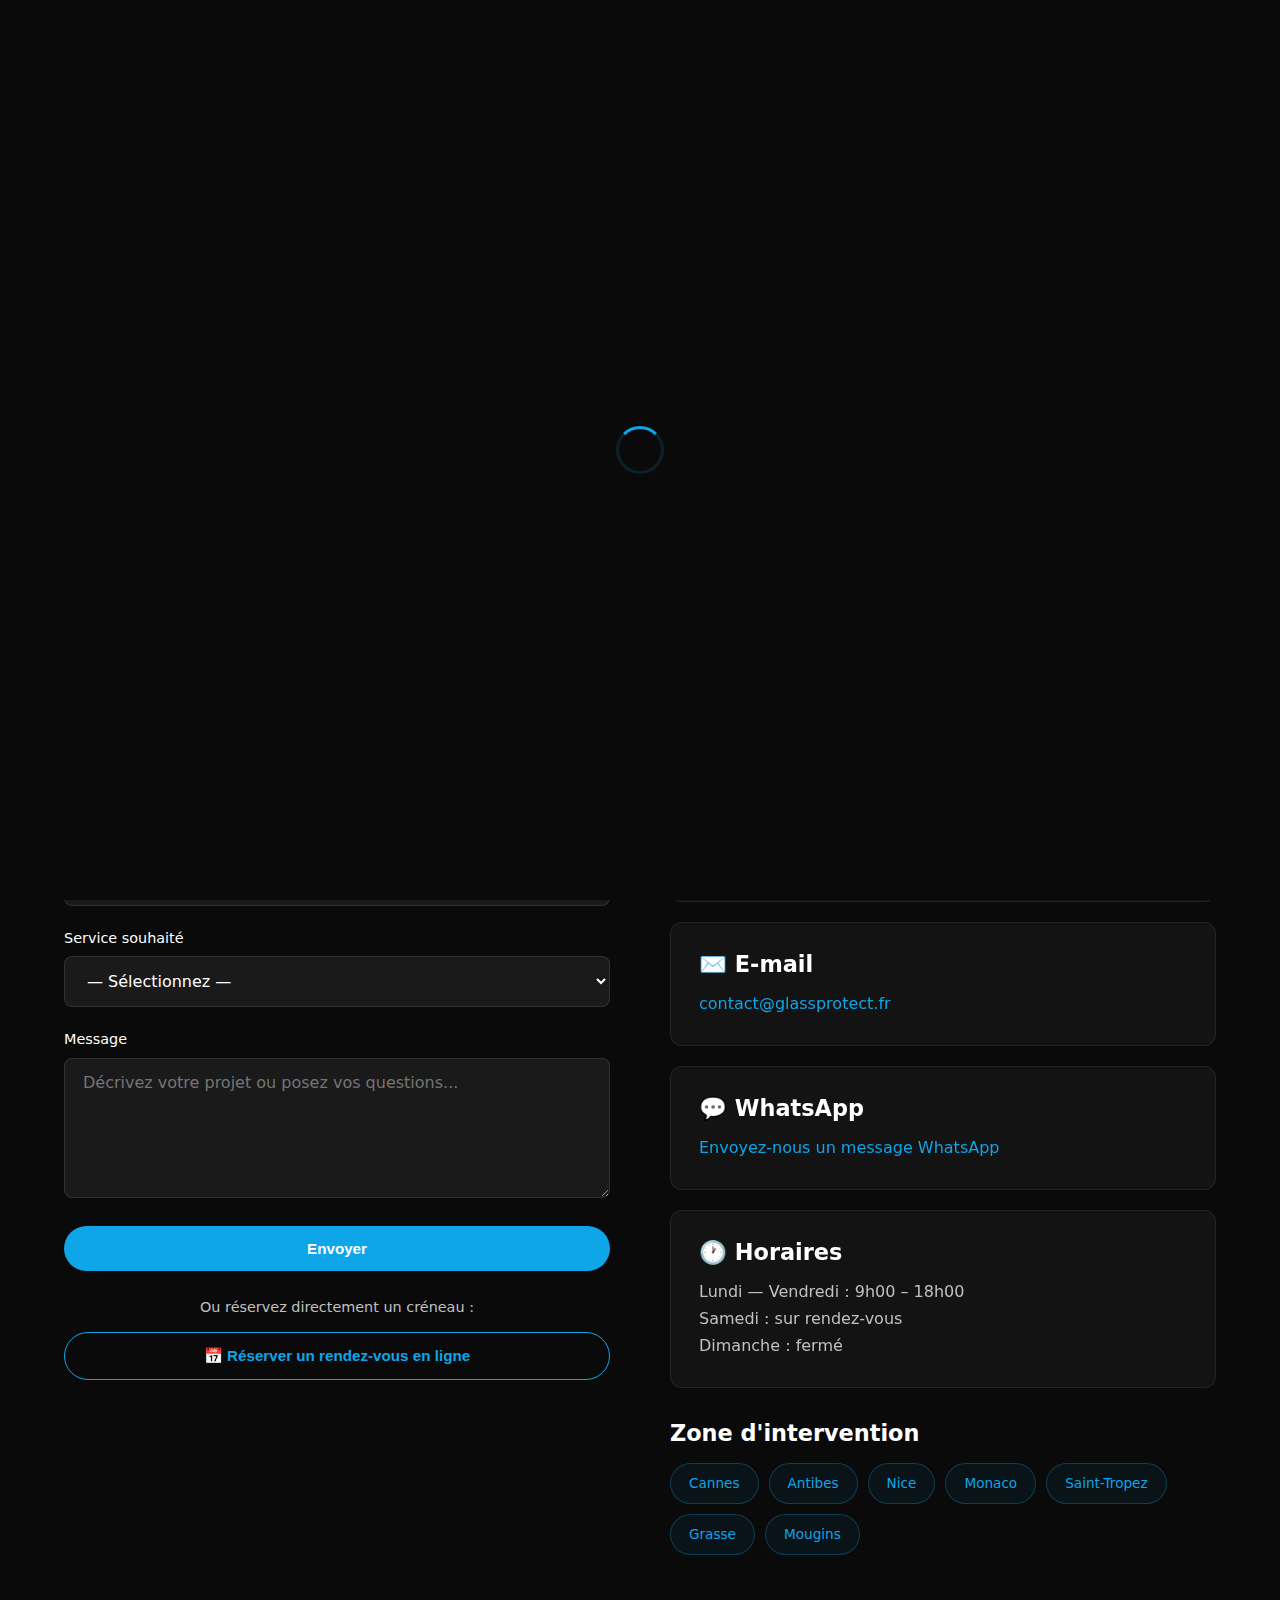
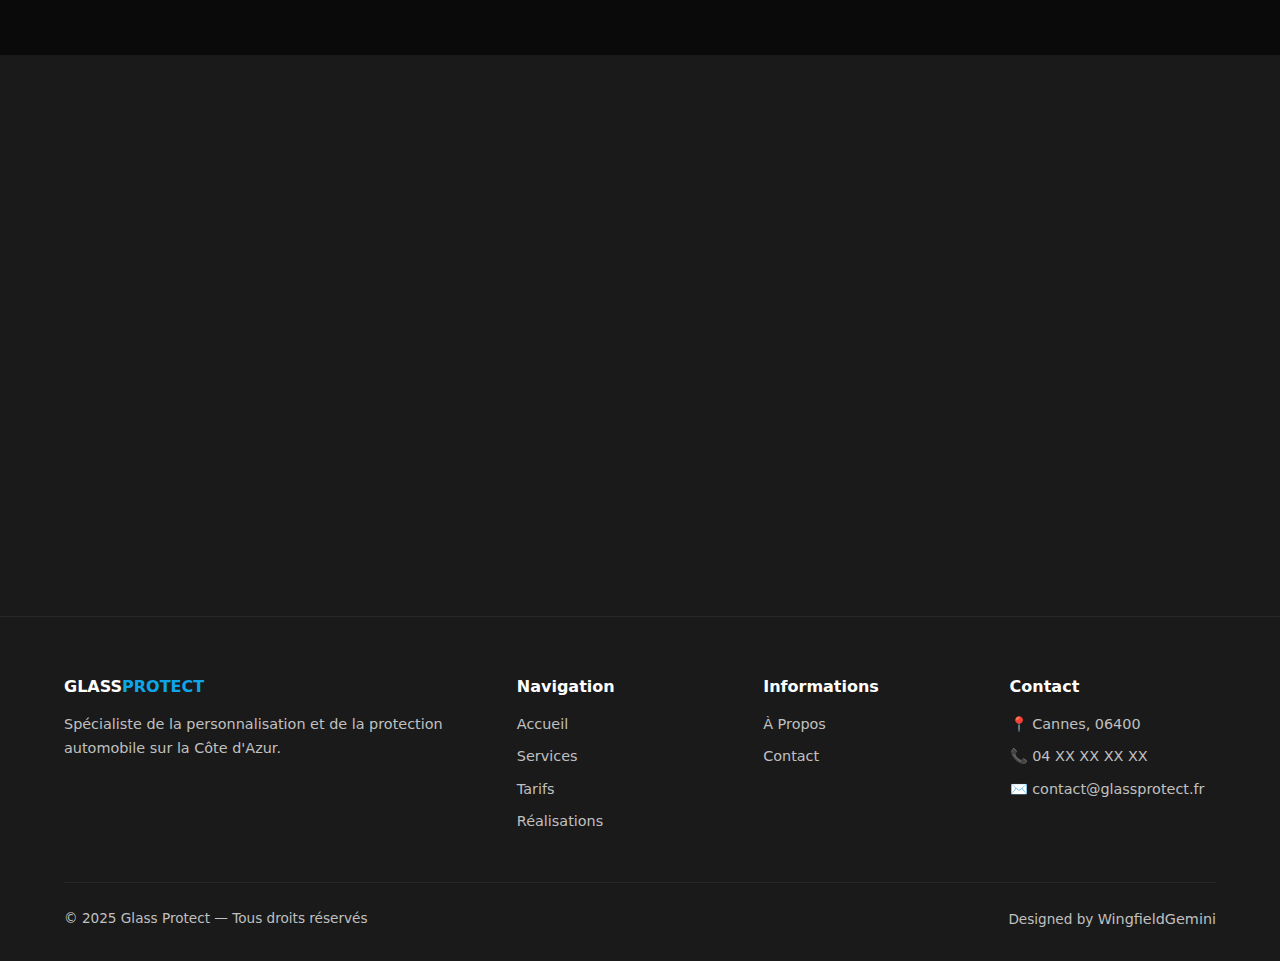
<file: contact.html>
<!DOCTYPE html>
<html lang="fr">
<head>
<meta charset="UTF-8">
<meta name="viewport" content="width=device-width,initial-scale=1">
<title>Contact — Glass Protect | Devis Gratuit Cannes</title>
<meta name="description" content="Contactez Glass Protect pour un devis gratuit. Vitres teintées, covering, ciel étoilé à Cannes. Réponse sous 24h.">
<meta property="og:title" content="Contact — Glass Protect | Devis Gratuit Cannes">
<meta property="og:description" content="Contactez Glass Protect pour un devis gratuit. Réponse sous 24h.">
<meta property="og:type" content="website">
<meta property="og:image" content="https://images.unsplash.com/photo-1583121274602-3e2820c69888?w=1200&q=80">
<meta property="og:locale" content="fr_FR">
<link rel="preconnect" href="https://images.unsplash.com">
<link rel="preconnect" href="https://assets.calendly.com">
<link rel="stylesheet" href="https://assets.calendly.com/assets/external/widget.css">
<script src="https://assets.calendly.com/assets/external/widget.js" async></script>
<link rel="stylesheet" href="styles.css">
</head>
<body>

<div class="page-loader"><div class="loader-spinner"></div></div>
<div class="scroll-progress"></div>

<nav class="nav">
  <div class="container nav-inner">
    <a href="index.html" class="nav-logo">GLASS<span>PROTECT</span></a>
    <ul class="nav-links">
      <li><a href="index.html">Accueil</a></li>
      <li><a href="services.html">Services</a></li>
      <li><a href="tarifs.html">Tarifs</a></li>
      <li><a href="realisations.html">Réalisations</a></li>
      <li><a href="apropos.html">À Propos</a></li>
      <li><a href="contact.html">Contact</a></li>
      <li><button class="btn-calendly" onclick="return openCalendly()">📅 Réserver un rendez-vous</button></li>
    </ul>
    <button class="nav-toggle" aria-label="Menu"><span></span><span></span><span></span></button>
  </div>
</nav>

<section class="page-header">
  <div class="container">
    <p class="section-label">Parlons de votre projet</p>
    <h1>Contact</h1>
    <p style="max-width:600px;margin:1rem auto 0">Demandez votre devis gratuit ou prenez rendez-vous. Nous répondons sous 24 heures.</p>
  </div>
</section>

<section class="section">
  <div class="container">
    <div class="grid-2" style="gap:60px;align-items:start">

      <div class="reveal">
        <h2 style="margin-bottom:1.5rem">Envoyez-nous un message</h2>
        <form id="contactForm">
          <div class="grid-2" style="gap:16px">
            <div class="form-group">
              <label for="nom">Nom complet</label>
              <input type="text" id="nom" name="nom" placeholder="Jean Dupont" required>
            </div>
            <div class="form-group">
              <label for="tel">Téléphone</label>
              <input type="tel" id="tel" name="tel" placeholder="06 XX XX XX XX">
            </div>
          </div>
          <div class="form-group">
            <label for="email">E-mail</label>
            <input type="email" id="email" name="email" placeholder="jean@exemple.fr" required>
          </div>
          <div class="form-group">
            <label for="vehicule">Véhicule (marque, modèle, année)</label>
            <input type="text" id="vehicule" name="vehicule" placeholder="Mercedes Classe C 2023">
          </div>
          <div class="form-group">
            <label for="service">Service souhaité</label>
            <select id="service" name="service">
              <option value="">— Sélectionnez —</option>
              <option>Vitres teintées</option>
              <option>Film anti-effraction</option>
              <option>Ciel étoilé</option>
              <option>Installation CarPlay</option>
              <option>Covering / PPF</option>
              <option>Autre</option>
            </select>
          </div>
          <div class="form-group">
            <label for="message">Message</label>
            <textarea id="message" name="message" placeholder="Décrivez votre projet ou posez vos questions..."></textarea>
          </div>
          <button type="submit" class="btn btn-primary" style="width:100%;justify-content:center">Envoyer</button>
        </form>
        <div style="text-align:center;margin-top:1.5rem">
          <p style="font-size:.9rem;color:var(--silver);margin-bottom:.8rem">Ou réservez directement un créneau :</p>
          <button class="btn btn-outline" onclick="return openCalendly()" style="width:100%;justify-content:center">📅 Réserver un rendez-vous en ligne</button>
        </div>
      </div>

      <div class="reveal">
        <h2 style="margin-bottom:1.5rem">Nos coordonnées</h2>

        <div class="glass" style="padding:28px;margin-bottom:20px">
          <h3 style="margin-bottom:12px">📍 Adresse</h3>
          <p>Glass Protect<br>Cannes, 06400<br>Alpes-Maritimes, France</p>
        </div>

        <div class="glass" style="padding:28px;margin-bottom:20px">
          <h3 style="margin-bottom:12px">📞 Téléphone</h3>
          <p><a href="tel:+33XXXXXXXXX">04 XX XX XX XX</a></p>
        </div>

        <div class="glass" style="padding:28px;margin-bottom:20px">
          <h3 style="margin-bottom:12px">✉️ E-mail</h3>
          <p><a href="mailto:contact@glassprotect.fr">contact@glassprotect.fr</a></p>
        </div>

        <div class="glass" style="padding:28px;margin-bottom:20px">
          <h3 style="margin-bottom:12px">💬 WhatsApp</h3>
          <p><a href="https://wa.me/33XXXXXXXXX" target="_blank" rel="noopener">Envoyez-nous un message WhatsApp</a></p>
        </div>

        <div class="glass" style="padding:28px">
          <h3 style="margin-bottom:12px">🕐 Horaires</h3>
          <p>Lundi — Vendredi : 9h00 – 18h00<br>Samedi : sur rendez-vous<br>Dimanche : fermé</p>
        </div>

        <div style="margin-top:2rem">
          <h3 style="margin-bottom:.8rem">Zone d'intervention</h3>
          <div class="area-tags">
            <span class="area-tag">Cannes</span>
            <span class="area-tag">Antibes</span>
            <span class="area-tag">Nice</span>
            <span class="area-tag">Monaco</span>
            <span class="area-tag">Saint-Tropez</span>
            <span class="area-tag">Grasse</span>
            <span class="area-tag">Mougins</span>
          </div>
        </div>
      </div>

    </div>
  </div>
</section>

<!-- MAP -->
<section class="section" style="background:var(--dark);padding-top:60px;padding-bottom:60px">
  <div class="container">
    <h2 class="section-title reveal" style="text-align:center;margin-bottom:1rem">Nous trouver</h2>
    <div class="map-container reveal">
      <iframe src="https://www.google.com/maps/embed?pb=!1m18!1m12!1m3!1d46188.55869579!2d6.95!3d43.5528!2m3!1f0!2f0!3f0!3m2!1i1024!2i768!4f13.1!3m3!1m2!1s0x12ce818d8b1b3b7d%3A0x1234567890!2sCannes!5e0!3m2!1sfr!2sfr!4v1700000000000" allowfullscreen loading="lazy" referrerpolicy="no-referrer-when-downgrade" title="Localisation Glass Protect à Cannes"></iframe>
    </div>
  </div>
</section>

<footer class="footer">
  <div class="container">
    <div class="footer-grid">
      <div><h4>GLASS<span style="color:var(--blue)">PROTECT</span></h4><p style="margin-top:10px">Spécialiste de la personnalisation et de la protection automobile sur la Côte d'Azur.</p></div>
      <div><h4>Navigation</h4><ul><li><a href="index.html">Accueil</a></li><li><a href="services.html">Services</a></li><li><a href="tarifs.html">Tarifs</a></li><li><a href="realisations.html">Réalisations</a></li></ul></div>
      <div><h4>Informations</h4><ul><li><a href="apropos.html">À Propos</a></li><li><a href="contact.html">Contact</a></li></ul></div>
      <div><h4>Contact</h4><ul><li>📍 Cannes, 06400</li><li>📞 04 XX XX XX XX</li><li>✉️ contact@glassprotect.fr</li></ul></div>
    </div>
    <div class="footer-bottom">
      <span>© 2025 Glass Protect — Tous droits réservés</span>
      <span>Designed by <a href="https://wingfieldgemini.github.io" target="_blank" rel="noopener">WingfieldGemini</a></span>
    </div>
  </div>
</footer>

<button class="back-to-top" aria-label="Retour en haut">↑</button>

<a href="https://wa.me/33XXXXXXXXX" class="floating-btn" aria-label="WhatsApp" target="_blank" rel="noopener">
  <svg viewBox="0 0 24 24"><path d="M17.472 14.382c-.297-.149-1.758-.867-2.03-.967-.273-.099-.471-.148-.67.15-.197.297-.767.966-.94 1.164-.173.199-.347.223-.644.075-.297-.15-1.255-.463-2.39-1.475-.883-.788-1.48-1.761-1.653-2.059-.173-.297-.018-.458.13-.606.134-.133.298-.347.446-.52.149-.174.198-.298.298-.497.099-.198.05-.371-.025-.52-.075-.149-.669-1.612-.916-2.207-.242-.579-.487-.5-.669-.51-.173-.008-.371-.01-.57-.01-.198 0-.52.074-.792.372-.272.297-1.04 1.016-1.04 2.479 0 1.462 1.065 2.875 1.213 3.074.149.198 2.096 3.2 5.077 4.487.709.306 1.262.489 1.694.625.712.227 1.36.195 1.871.118.571-.085 1.758-.719 2.006-1.413.248-.694.248-1.289.173-1.413-.074-.124-.272-.198-.57-.347m-5.421 7.403h-.004a9.87 9.87 0 01-5.031-1.378l-.361-.214-3.741.982.998-3.648-.235-.374a9.86 9.86 0 01-1.51-5.26c.001-5.45 4.436-9.884 9.888-9.884 2.64 0 5.122 1.03 6.988 2.898a9.825 9.825 0 012.893 6.994c-.003 5.45-4.437 9.884-9.885 9.884m8.413-18.297A11.815 11.815 0 0012.05 0C5.495 0 .16 5.335.157 11.892c0 2.096.547 4.142 1.588 5.945L.057 24l6.305-1.654a11.882 11.882 0 005.683 1.448h.005c6.554 0 11.89-5.335 11.893-11.893a11.821 11.821 0 00-3.48-8.413z"/></svg>
</a>

<script src="script.js"></script>
</body>
</html>
</file>
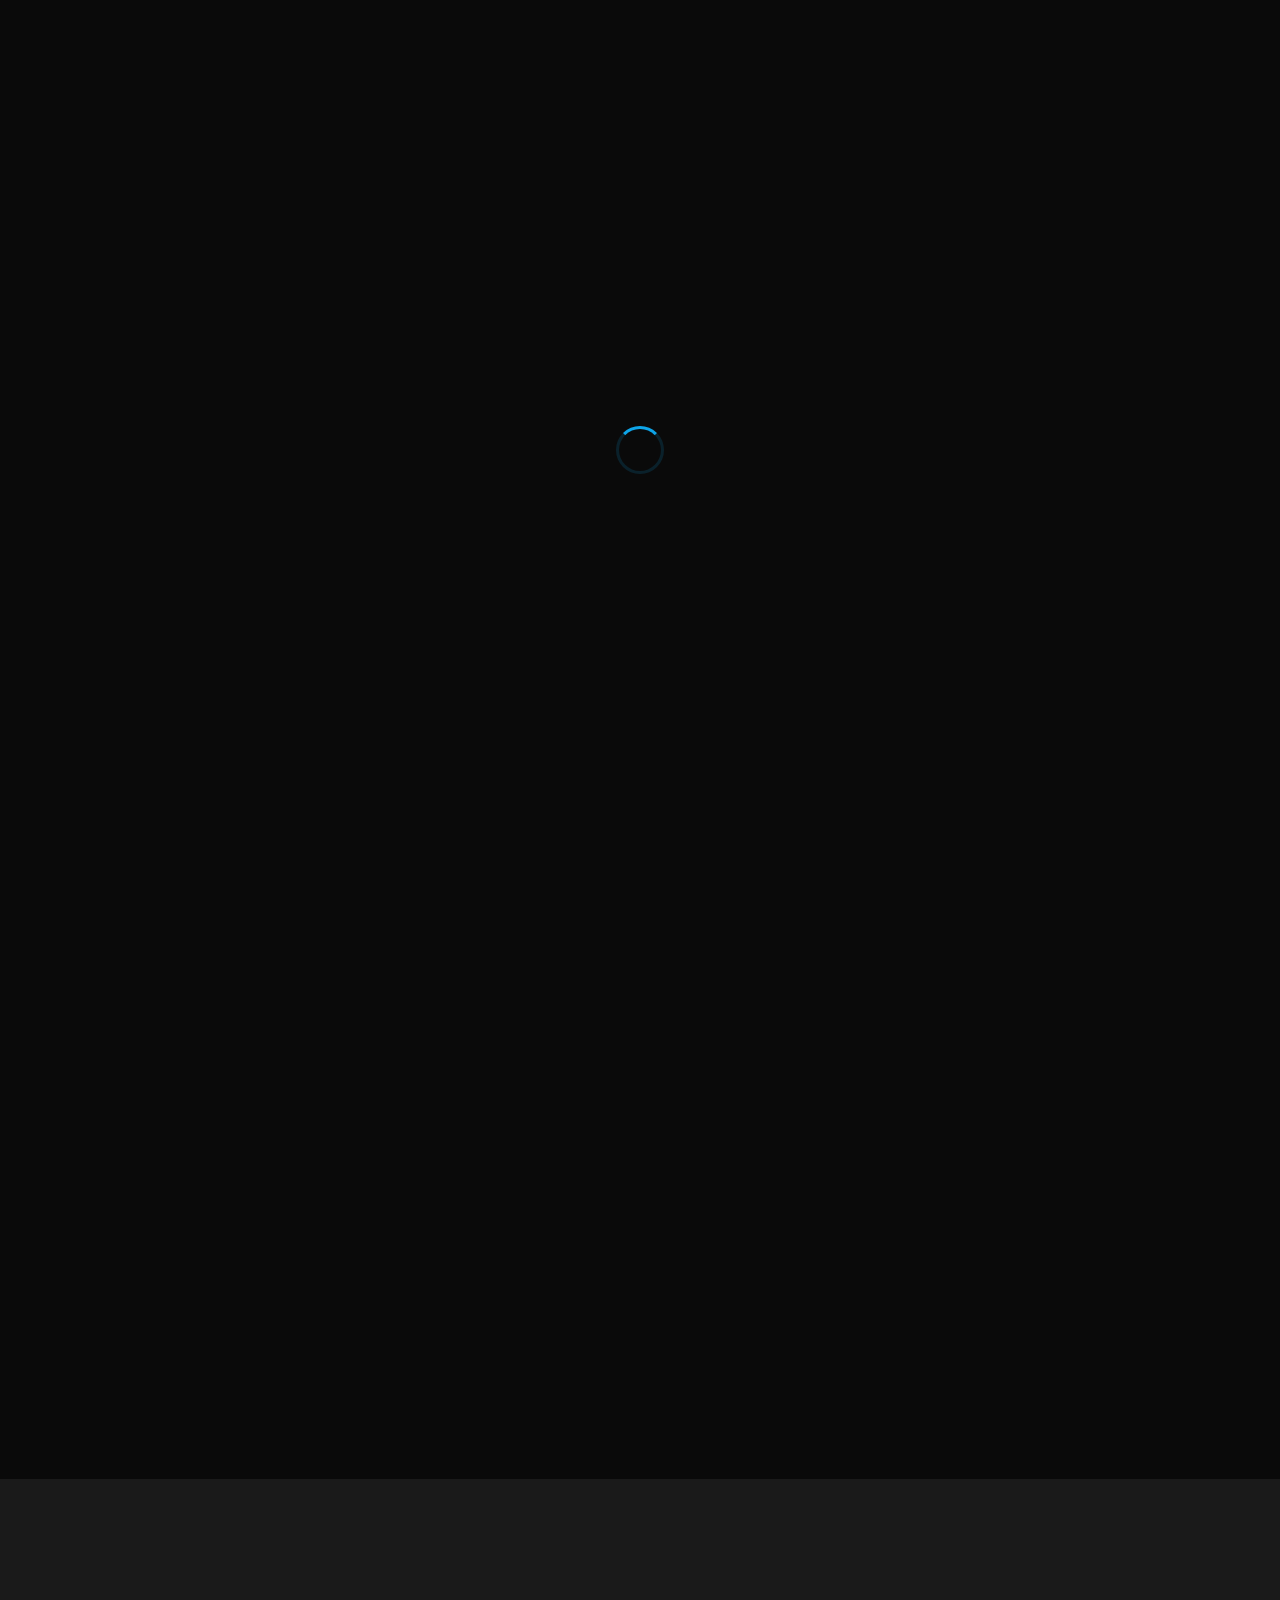
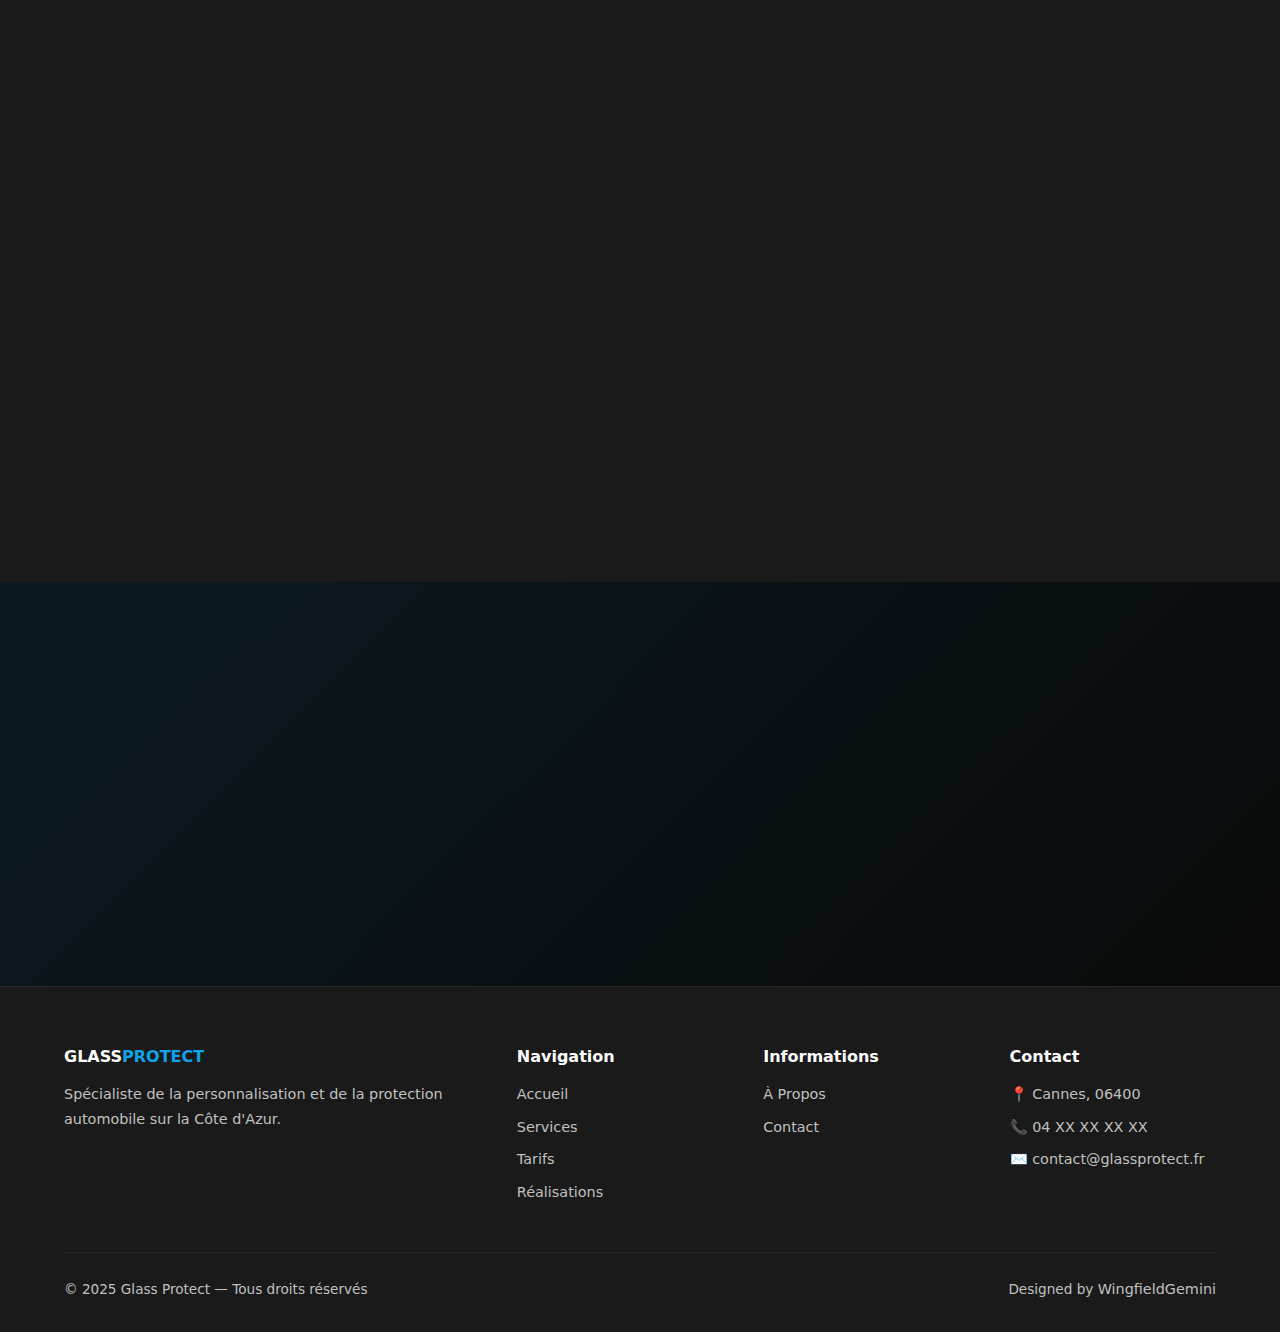
<file: realisations.html>
<!DOCTYPE html>
<html lang="fr">
<head>
<meta charset="UTF-8">
<meta name="viewport" content="width=device-width,initial-scale=1">
<title>Réalisations — Glass Protect | Galerie de nos travaux</title>
<meta name="description" content="Découvrez nos réalisations : vitres teintées, ciel étoilé, covering et PPF sur véhicules de prestige. Galerie photo Glass Protect Cannes.">
<meta property="og:title" content="Réalisations — Glass Protect | Galerie de nos travaux">
<meta property="og:description" content="Galerie photo de nos réalisations : vitres teintées, ciel étoilé, covering et PPF.">
<meta property="og:type" content="website">
<meta property="og:image" content="https://images.unsplash.com/photo-1583121274602-3e2820c69888?w=1200&q=80">
<meta property="og:locale" content="fr_FR">
<link rel="preconnect" href="https://images.unsplash.com">
<link rel="preconnect" href="https://assets.calendly.com">
<link rel="stylesheet" href="https://assets.calendly.com/assets/external/widget.css">
<script src="https://assets.calendly.com/assets/external/widget.js" async></script>
<link rel="stylesheet" href="styles.css">
</head>
<body>

<div class="page-loader"><div class="loader-spinner"></div></div>
<div class="scroll-progress"></div>

<nav class="nav">
  <div class="container nav-inner">
    <a href="index.html" class="nav-logo">GLASS<span>PROTECT</span></a>
    <ul class="nav-links">
      <li><a href="index.html">Accueil</a></li>
      <li><a href="services.html">Services</a></li>
      <li><a href="tarifs.html">Tarifs</a></li>
      <li><a href="realisations.html">Réalisations</a></li>
      <li><a href="apropos.html">À Propos</a></li>
      <li><a href="contact.html">Contact</a></li>
      <li><button class="btn-calendly" onclick="return openCalendly()">📅 Réserver un rendez-vous</button></li>
    </ul>
    <button class="nav-toggle" aria-label="Menu"><span></span><span></span><span></span></button>
  </div>
</nav>

<section class="page-header">
  <div class="container">
    <p class="section-label">Notre portfolio</p>
    <h1>Nos Réalisations</h1>
    <p style="max-width:600px;margin:1rem auto 0">Chaque véhicule raconte une histoire. Voici quelques-unes de nos interventions récentes.</p>
  </div>
</section>

<!-- GALLERY -->
<section class="section">
  <div class="container">
    <div class="gallery-grid">
      <div class="gallery-item reveal">
        <img class="lazy" data-src="https://images.unsplash.com/photo-1583121274602-3e2820c69888?w=600&q=80" alt="Porsche 911 avec vitres teintées à Cannes" src="data:image/svg+xml,%3Csvg xmlns='http://www.w3.org/2000/svg' width='600' height='450'%3E%3Crect fill='%231A1A1A' width='600' height='450'/%3E%3C/svg%3E">
        <div class="overlay"><span>Porsche 911 — Vitres teintées</span></div>
      </div>
      <div class="gallery-item reveal">
        <img class="lazy" data-src="https://images.unsplash.com/photo-1555215695-3004980ad54e?w=600&q=80" alt="BMW M4 covering satin noir" src="data:image/svg+xml,%3Csvg xmlns='http://www.w3.org/2000/svg' width='600' height='450'%3E%3Crect fill='%231A1A1A' width='600' height='450'/%3E%3C/svg%3E">
        <div class="overlay"><span>BMW M4 — Covering satin noir</span></div>
      </div>
      <div class="gallery-item reveal">
        <img class="lazy" data-src="https://images.unsplash.com/photo-1503376780353-7e6692767b70?w=600&q=80" alt="Aston Martin avec ciel étoilé fibre optique" src="data:image/svg+xml,%3Csvg xmlns='http://www.w3.org/2000/svg' width='600' height='450'%3E%3Crect fill='%231A1A1A' width='600' height='450'/%3E%3C/svg%3E">
        <div class="overlay"><span>Aston Martin — Ciel étoilé</span></div>
      </div>
      <div class="gallery-item reveal">
        <img class="lazy" data-src="https://images.unsplash.com/photo-1544636331-e26879cd4d9b?w=600&q=80" alt="Mercedes AMG GT avec teinte intégrale" src="data:image/svg+xml,%3Csvg xmlns='http://www.w3.org/2000/svg' width='600' height='450'%3E%3Crect fill='%231A1A1A' width='600' height='450'/%3E%3C/svg%3E">
        <div class="overlay"><span>Mercedes AMG GT — Teinte intégrale</span></div>
      </div>
      <div class="gallery-item reveal">
        <img class="lazy" data-src="https://images.unsplash.com/photo-1494976388531-d1058494cdd8?w=600&q=80" alt="Lamborghini avec PPF protection carrosserie" src="data:image/svg+xml,%3Csvg xmlns='http://www.w3.org/2000/svg' width='600' height='450'%3E%3Crect fill='%231A1A1A' width='600' height='450'/%3E%3C/svg%3E">
        <div class="overlay"><span>Lamborghini — PPF protection</span></div>
      </div>
      <div class="gallery-item reveal">
        <img class="lazy" data-src="https://images.unsplash.com/photo-1542362567-b07e54358753?w=600&q=80" alt="Audi RS6 covering gris nardo" src="data:image/svg+xml,%3Csvg xmlns='http://www.w3.org/2000/svg' width='600' height='450'%3E%3Crect fill='%231A1A1A' width='600' height='450'/%3E%3C/svg%3E">
        <div class="overlay"><span>Audi RS6 — Covering gris nardo</span></div>
      </div>
      <div class="gallery-item reveal">
        <img class="lazy" data-src="https://images.unsplash.com/photo-1618843479313-40f8afb4b4d8?w=600&q=80" alt="Range Rover avec vitres teintées" src="data:image/svg+xml,%3Csvg xmlns='http://www.w3.org/2000/svg' width='600' height='450'%3E%3Crect fill='%231A1A1A' width='600' height='450'/%3E%3C/svg%3E">
        <div class="overlay"><span>Range Rover — Vitres teintées</span></div>
      </div>
      <div class="gallery-item reveal">
        <img class="lazy" data-src="https://images.unsplash.com/photo-1580273916550-e323be2ae537?w=600&q=80" alt="Tesla Model 3 avec teinte complète" src="data:image/svg+xml,%3Csvg xmlns='http://www.w3.org/2000/svg' width='600' height='450'%3E%3Crect fill='%231A1A1A' width='600' height='450'/%3E%3C/svg%3E">
        <div class="overlay"><span>Tesla Model 3 — Teinte complète</span></div>
      </div>
      <div class="gallery-item reveal">
        <img class="lazy" data-src="https://images.unsplash.com/photo-1605559424843-9e4c228bf1c2?w=600&q=80" alt="Ferrari 488 avec PPF intégral" src="data:image/svg+xml,%3Csvg xmlns='http://www.w3.org/2000/svg' width='600' height='450'%3E%3Crect fill='%231A1A1A' width='600' height='450'/%3E%3C/svg%3E">
        <div class="overlay"><span>Ferrari 488 — PPF intégral</span></div>
      </div>
    </div>
  </div>
</section>

<!-- BEFORE/AFTER -->
<section class="section" style="background:var(--dark)">
  <div class="container">
    <p class="section-label reveal" style="text-align:center">Avant / Après</p>
    <h2 class="section-title reveal" style="text-align:center">La différence Glass Protect</h2>
    <p class="section-subtitle reveal" style="text-align:center;margin-left:auto;margin-right:auto">Découvrez la transformation sur quelques-uns de nos projets récents.</p>
    <div class="comparison-grid">
      <div class="comparison-card reveal">
        <div class="comparison-images">
          <img class="lazy" data-src="tesla-before.jpg" alt="Tesla Model 3 avant pose de vitres teintées" src="data:image/svg+xml,%3Csvg xmlns='http://www.w3.org/2000/svg' width='400' height='200'%3E%3Crect fill='%231A1A1A' width='400' height='200'/%3E%3C/svg%3E">
          <img class="lazy" data-src="tesla-after.jpg" alt="Tesla Model 3 après pose de vitres teintées" src="data:image/svg+xml,%3Csvg xmlns='http://www.w3.org/2000/svg' width='400' height='200'%3E%3Crect fill='%231A1A1A' width='400' height='200'/%3E%3C/svg%3E">
          <span class="comp-label before">Avant</span>
          <span class="comp-label after">Après</span>
        </div>
        <div class="card-body">
          <h3>Tesla Model 3</h3>
          <p>Teinte complète arrière — Film haute performance</p>
        </div>
      </div>
      <div class="comparison-card reveal">
        <div class="comparison-images">
          <img class="lazy" data-src="bmw-before.jpg" alt="BMW M4 avant covering" src="data:image/svg+xml,%3Csvg xmlns='http://www.w3.org/2000/svg' width='400' height='200'%3E%3Crect fill='%231A1A1A' width='400' height='200'/%3E%3C/svg%3E">
          <img class="lazy" data-src="bmw-after.jpg" alt="BMW M4 après covering satin" src="data:image/svg+xml,%3Csvg xmlns='http://www.w3.org/2000/svg' width='400' height='200'%3E%3Crect fill='%231A1A1A' width='400' height='200'/%3E%3C/svg%3E">
          <span class="comp-label before">Avant</span>
          <span class="comp-label after">Après</span>
        </div>
        <div class="card-body">
          <h3>BMW M4</h3>
          <p>Covering satin noir intégral</p>
        </div>
      </div>
      <div class="comparison-card reveal">
        <div class="comparison-images">
          <img class="lazy" data-src="rr-before.jpg" alt="Range Rover avant teinte" src="data:image/svg+xml,%3Csvg xmlns='http://www.w3.org/2000/svg' width='400' height='200'%3E%3Crect fill='%231A1A1A' width='400' height='200'/%3E%3C/svg%3E">
          <img class="lazy" data-src="rr-after.jpg" alt="Range Rover après teinte complète" src="data:image/svg+xml,%3Csvg xmlns='http://www.w3.org/2000/svg' width='400' height='200'%3E%3Crect fill='%231A1A1A' width='400' height='200'/%3E%3C/svg%3E">
          <span class="comp-label before">Avant</span>
          <span class="comp-label after">Après</span>
        </div>
        <div class="card-body">
          <h3>Range Rover Sport</h3>
          <p>Vitres teintées + film anti-effraction</p>
        </div>
      </div>
    </div>
  </div>
</section>

<section class="section" style="background:linear-gradient(135deg,rgba(14,165,233,.1),var(--black));text-align:center">
  <div class="container reveal">
    <h2>Votre véhicule mérite sa place ici</h2>
    <p style="margin:1rem auto 2rem;max-width:500px">Contactez-nous pour discuter de votre projet et rejoindre notre galerie de réalisations.</p>
    <div style="display:flex;gap:16px;justify-content:center;flex-wrap:wrap">
      <a href="contact.html" class="btn btn-primary">Prendre rendez-vous</a>
      <button class="btn btn-outline" onclick="return openCalendly()">📅 Réserver en ligne</button>
    </div>
  </div>
</section>

<footer class="footer">
  <div class="container">
    <div class="footer-grid">
      <div><h4>GLASS<span style="color:var(--blue)">PROTECT</span></h4><p style="margin-top:10px">Spécialiste de la personnalisation et de la protection automobile sur la Côte d'Azur.</p></div>
      <div><h4>Navigation</h4><ul><li><a href="index.html">Accueil</a></li><li><a href="services.html">Services</a></li><li><a href="tarifs.html">Tarifs</a></li><li><a href="realisations.html">Réalisations</a></li></ul></div>
      <div><h4>Informations</h4><ul><li><a href="apropos.html">À Propos</a></li><li><a href="contact.html">Contact</a></li></ul></div>
      <div><h4>Contact</h4><ul><li>📍 Cannes, 06400</li><li>📞 04 XX XX XX XX</li><li>✉️ contact@glassprotect.fr</li></ul></div>
    </div>
    <div class="footer-bottom">
      <span>© 2025 Glass Protect — Tous droits réservés</span>
      <span>Designed by <a href="https://wingfieldgemini.github.io" target="_blank" rel="noopener">WingfieldGemini</a></span>
    </div>
  </div>
</footer>

<button class="back-to-top" aria-label="Retour en haut">↑</button>

<a href="https://wa.me/33XXXXXXXXX" class="floating-btn" aria-label="WhatsApp" target="_blank" rel="noopener">
  <svg viewBox="0 0 24 24"><path d="M17.472 14.382c-.297-.149-1.758-.867-2.03-.967-.273-.099-.471-.148-.67.15-.197.297-.767.966-.94 1.164-.173.199-.347.223-.644.075-.297-.15-1.255-.463-2.39-1.475-.883-.788-1.48-1.761-1.653-2.059-.173-.297-.018-.458.13-.606.134-.133.298-.347.446-.52.149-.174.198-.298.298-.497.099-.198.05-.371-.025-.52-.075-.149-.669-1.612-.916-2.207-.242-.579-.487-.5-.669-.51-.173-.008-.371-.01-.57-.01-.198 0-.52.074-.792.372-.272.297-1.04 1.016-1.04 2.479 0 1.462 1.065 2.875 1.213 3.074.149.198 2.096 3.2 5.077 4.487.709.306 1.262.489 1.694.625.712.227 1.36.195 1.871.118.571-.085 1.758-.719 2.006-1.413.248-.694.248-1.289.173-1.413-.074-.124-.272-.198-.57-.347m-5.421 7.403h-.004a9.87 9.87 0 01-5.031-1.378l-.361-.214-3.741.982.998-3.648-.235-.374a9.86 9.86 0 01-1.51-5.26c.001-5.45 4.436-9.884 9.888-9.884 2.64 0 5.122 1.03 6.988 2.898a9.825 9.825 0 012.893 6.994c-.003 5.45-4.437 9.884-9.885 9.884m8.413-18.297A11.815 11.815 0 0012.05 0C5.495 0 .16 5.335.157 11.892c0 2.096.547 4.142 1.588 5.945L.057 24l6.305-1.654a11.882 11.882 0 005.683 1.448h.005c6.554 0 11.89-5.335 11.893-11.893a11.821 11.821 0 00-3.48-8.413z"/></svg>
</a>

<script src="script.js"></script>
</body>
</html>
</file>
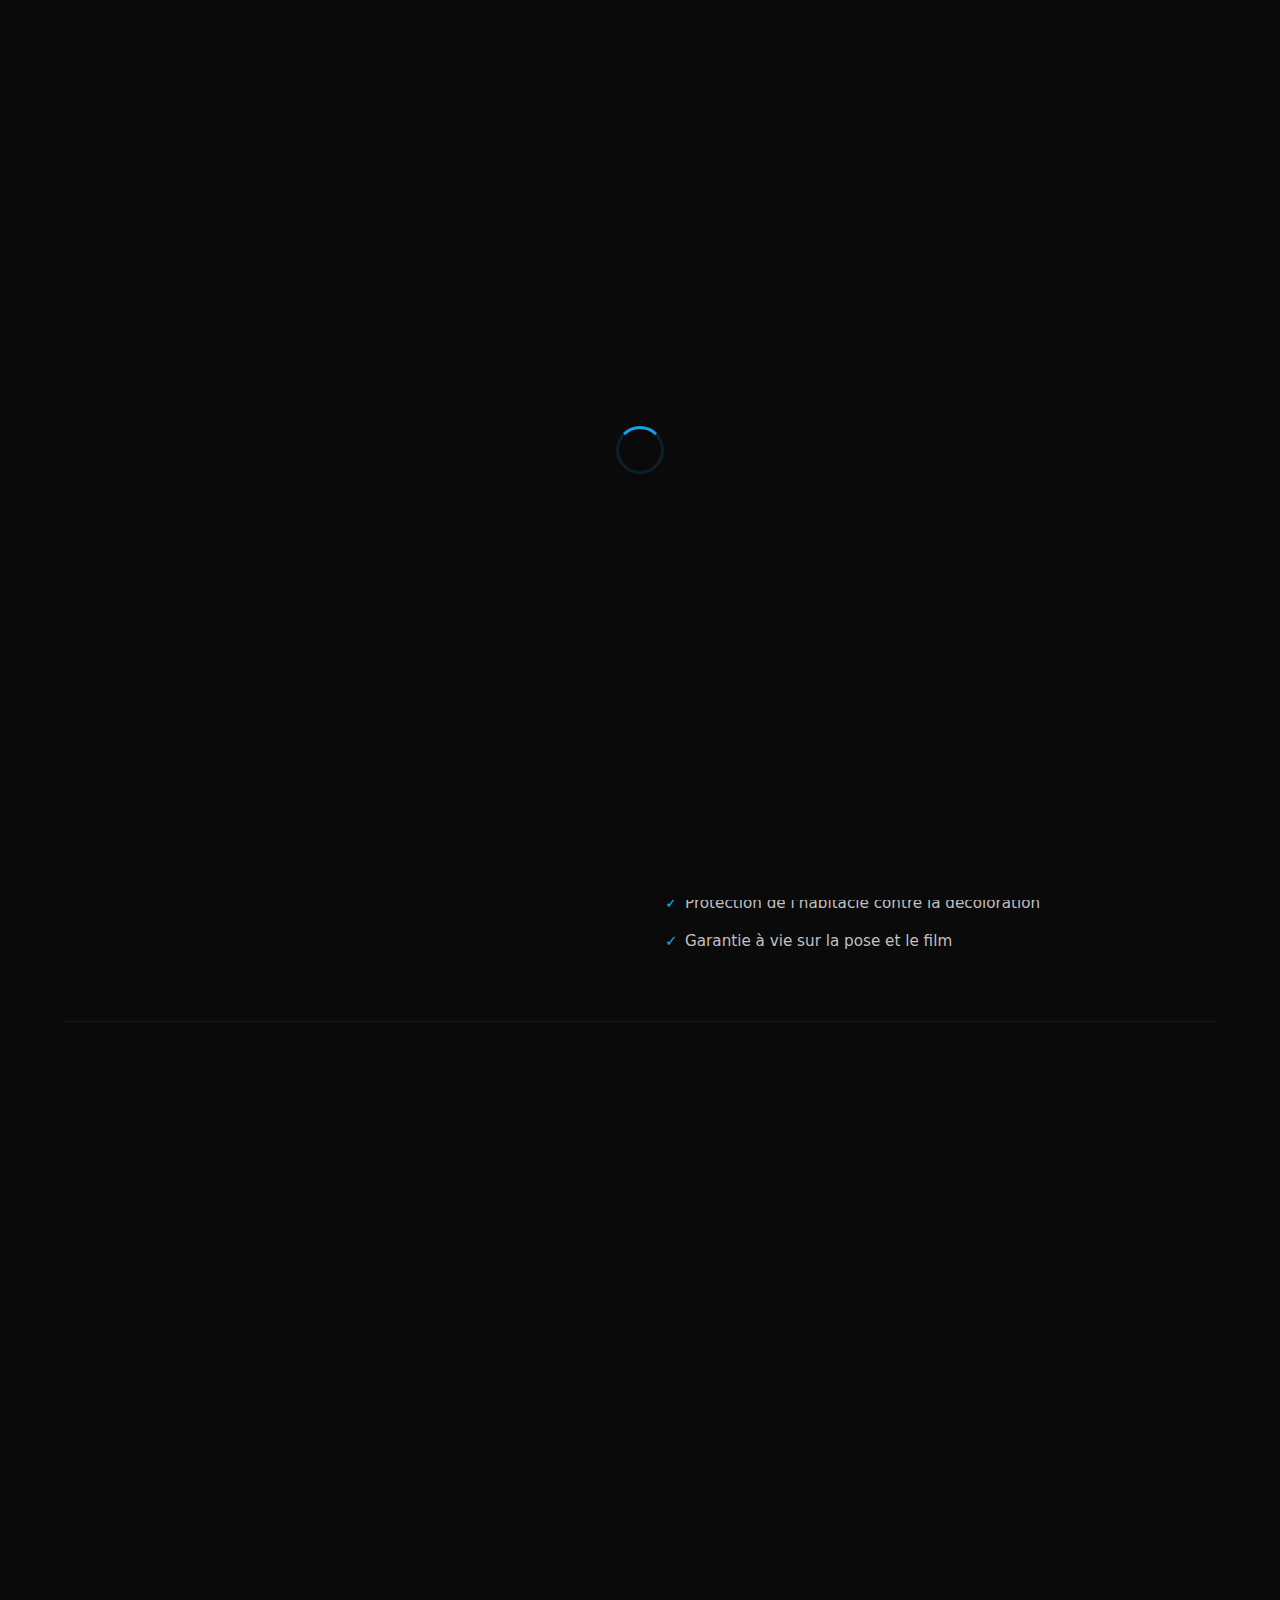
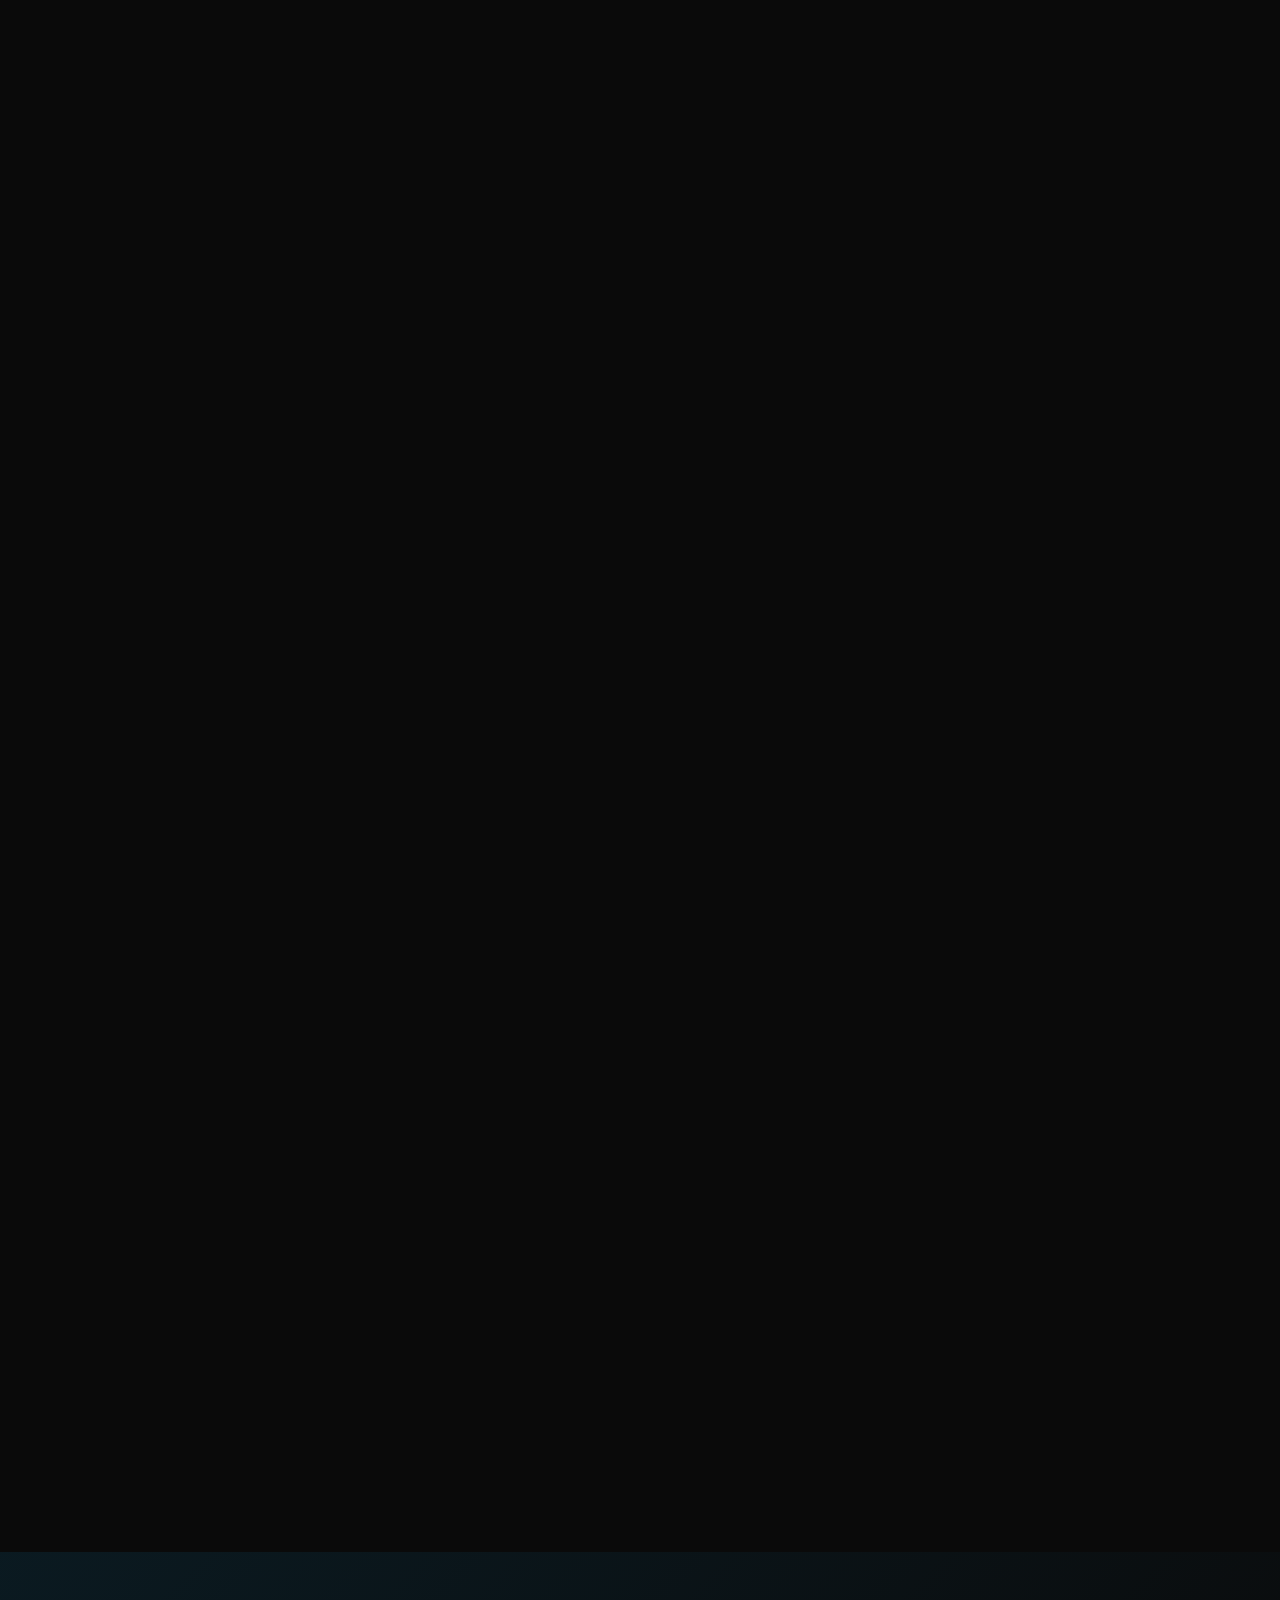
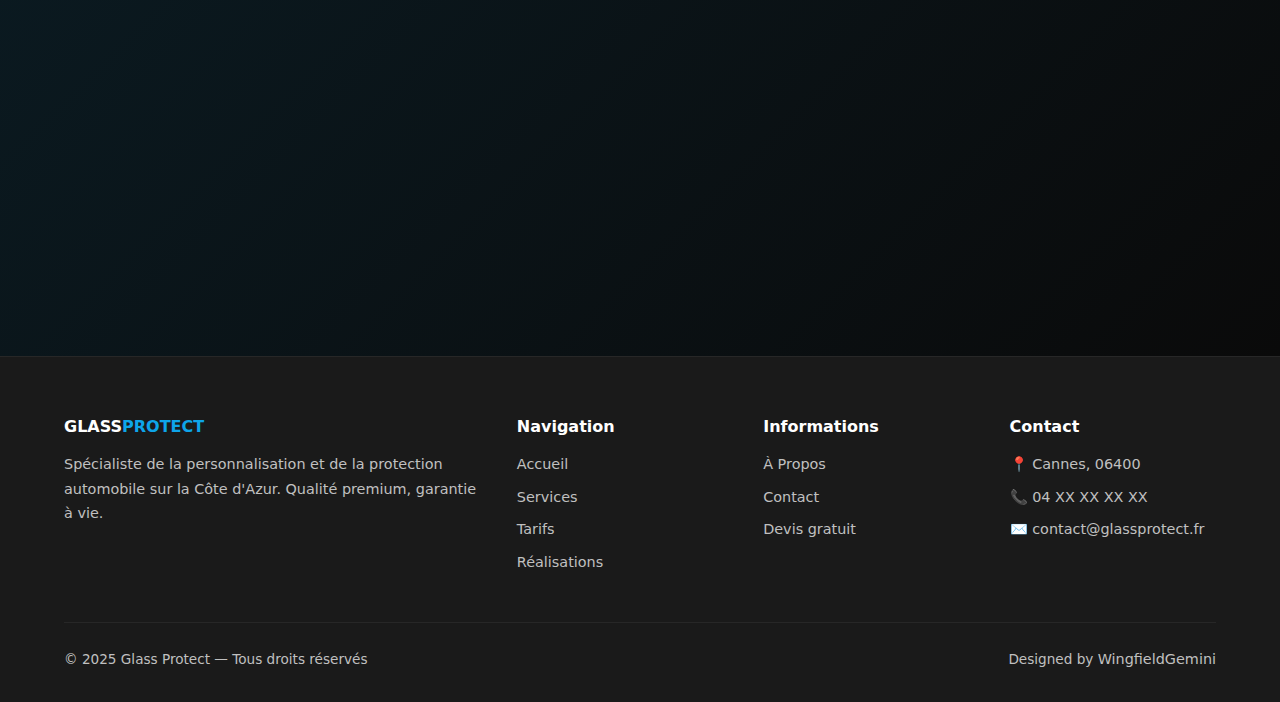
<file: services.html>
<!DOCTYPE html>
<html lang="fr">
<head>
<meta charset="UTF-8">
<meta name="viewport" content="width=device-width,initial-scale=1">
<title>Services — Glass Protect | Vitres Teintées, Covering, Ciel Étoilé</title>
<meta name="description" content="Découvrez nos services : vitres teintées, film anti-effraction, ciel étoilé, installation CarPlay et covering PPF. Cannes, Côte d'Azur.">
<meta property="og:title" content="Services — Glass Protect | Vitres Teintées, Covering, Ciel Étoilé">
<meta property="og:description" content="Découvrez nos services premium de personnalisation automobile à Cannes.">
<meta property="og:type" content="website">
<meta property="og:image" content="https://images.unsplash.com/photo-1619767886558-efdc259cde1a?w=1200&q=80">
<meta property="og:locale" content="fr_FR">
<link rel="preconnect" href="https://images.unsplash.com">
<link rel="preconnect" href="https://assets.calendly.com">
<link rel="stylesheet" href="https://assets.calendly.com/assets/external/widget.css">
<script src="https://assets.calendly.com/assets/external/widget.js" async></script>
<link rel="stylesheet" href="styles.css">
</head>
<body>

<div class="page-loader"><div class="loader-spinner"></div></div>
<div class="scroll-progress"></div>

<nav class="nav">
  <div class="container nav-inner">
    <a href="index.html" class="nav-logo">GLASS<span>PROTECT</span></a>
    <ul class="nav-links">
      <li><a href="index.html">Accueil</a></li>
      <li><a href="services.html">Services</a></li>
      <li><a href="tarifs.html">Tarifs</a></li>
      <li><a href="realisations.html">Réalisations</a></li>
      <li><a href="apropos.html">À Propos</a></li>
      <li><a href="contact.html">Contact</a></li>
      <li><button class="btn-calendly" onclick="return openCalendly()">📅 Réserver un rendez-vous</button></li>
    </ul>
    <button class="nav-toggle" aria-label="Menu"><span></span><span></span><span></span></button>
  </div>
</nav>

<section class="page-header">
  <div class="container">
    <p class="section-label">Ce que nous faisons</p>
    <h1>Nos Services</h1>
    <p style="max-width:600px;margin:1rem auto 0">Un savoir-faire complet pour la protection et la personnalisation de votre véhicule.</p>
  </div>
</section>

<section class="section">
  <div class="container">

    <div class="service-detail reveal">
      <img class="lazy" data-src="https://images.unsplash.com/photo-1619767886558-efdc259cde1a?w=800&q=80" alt="Pose professionnelle de vitres teintées" src="data:image/svg+xml,%3Csvg xmlns='http://www.w3.org/2000/svg' width='800' height='350'%3E%3Crect fill='%231A1A1A' width='800' height='350'/%3E%3C/svg%3E">
      <div class="service-info">
        <p class="section-label">01</p>
        <h3>Vitres Teintées</h3>
        <p>Nos films solaires haute performance offrent une protection optimale contre les UV (99%), réduisent la chaleur intérieure et apportent une esthétique haut de gamme à votre véhicule. Pose professionnelle, résultat garanti.</p>
        <ul class="service-benefits">
          <li>Rejet de 99% des rayons UV nocifs</li>
          <li>Réduction significative de la chaleur intérieure</li>
          <li>Confidentialité renforcée</li>
          <li>Protection de l'habitacle contre la décoloration</li>
          <li>Garantie à vie sur la pose et le film</li>
        </ul>
      </div>
    </div>

    <div class="service-detail reveal">
      <img class="lazy" data-src="https://images.unsplash.com/photo-1552519507-da3b142c6e3d?w=800&q=80" alt="Film anti-effraction pour sécurité automobile" src="data:image/svg+xml,%3Csvg xmlns='http://www.w3.org/2000/svg' width='800' height='350'%3E%3Crect fill='%231A1A1A' width='800' height='350'/%3E%3C/svg%3E">
      <div class="service-info">
        <p class="section-label">02</p>
        <h3>Film Anti-Effraction</h3>
        <p>Protégez votre véhicule et ses occupants grâce à nos films de sécurité renforcés. En cas de tentative d'effraction, le verre reste maintenu, retardant considérablement l'intrusion et offrant un temps précieux.</p>
        <ul class="service-benefits">
          <li>Maintien du vitrage en cas de bris</li>
          <li>Retarde les tentatives d'effraction</li>
          <li>Protection contre les éclats de verre</li>
          <li>Compatible avec les vitres teintées</li>
          <li>Idéal pour les véhicules de prestige et VTC</li>
        </ul>
      </div>
    </div>

    <div class="service-detail reveal">
      <img class="lazy" data-src="https://images.unsplash.com/photo-1503376780353-7e6692767b70?w=800&q=80" alt="Ciel étoilé fibre optique dans habitacle automobile" src="data:image/svg+xml,%3Csvg xmlns='http://www.w3.org/2000/svg' width='800' height='350'%3E%3Crect fill='%231A1A1A' width='800' height='350'/%3E%3C/svg%3E">
      <div class="service-info">
        <p class="section-label">03</p>
        <h3>Ciel Étoilé Automobile</h3>
        <p>Offrez à votre véhicule l'ambiance des plus grands constructeurs. Notre installation fibre optique transforme votre pavillon en un véritable ciel nocturne, avec des centaines de points lumineux personnalisables.</p>
        <ul class="service-benefits">
          <li>Installation fibre optique sur mesure</li>
          <li>Plusieurs ambiances lumineuses au choix</li>
          <li>Effet Rolls-Royce accessible</li>
          <li>Compatible tous véhicules</li>
          <li>Aucune modification structurelle</li>
        </ul>
      </div>
    </div>

    <div class="service-detail reveal">
      <img class="lazy" data-src="https://images.unsplash.com/photo-1489824904134-891ab64532f1?w=800&q=80" alt="Installation Apple CarPlay dans véhicule" src="data:image/svg+xml,%3Csvg xmlns='http://www.w3.org/2000/svg' width='800' height='350'%3E%3Crect fill='%231A1A1A' width='800' height='350'/%3E%3C/svg%3E">
      <div class="service-info">
        <p class="section-label">04</p>
        <h3>Installation CarPlay</h3>
        <p>Modernisez votre système multimédia avec Apple CarPlay et Android Auto. Navigation, musique, appels — tout votre smartphone intégré à l'écran de votre véhicule, de manière fluide et sécurisée.</p>
        <ul class="service-benefits">
          <li>Apple CarPlay & Android Auto</li>
          <li>Intégration parfaite au tableau de bord</li>
          <li>Compatible avec la plupart des marques</li>
          <li>Navigation et streaming intégrés</li>
          <li>Installation propre et réversible</li>
        </ul>
      </div>
    </div>

    <div class="service-detail reveal">
      <img class="lazy" data-src="https://images.unsplash.com/photo-1542362567-b07e54358753?w=800&q=80" alt="Covering et PPF protection de carrosserie" src="data:image/svg+xml,%3Csvg xmlns='http://www.w3.org/2000/svg' width='800' height='350'%3E%3Crect fill='%231A1A1A' width='800' height='350'/%3E%3C/svg%3E">
      <div class="service-info">
        <p class="section-label">05</p>
        <h3>Covering & PPF</h3>
        <p>Changez de couleur ou protégez la peinture d'origine de votre véhicule. Nos films de covering offrent des finitions spectaculaires, tandis que le PPF (Paint Protection Film) offre une protection invisible contre les impacts et rayures.</p>
        <ul class="service-benefits">
          <li>Large choix de coloris et finitions</li>
          <li>Protection contre les impacts et gravillons</li>
          <li>Film auto-cicatrisant (PPF)</li>
          <li>Préserve la valeur de revente</li>
          <li>Pose professionnelle sans trace</li>
        </ul>
      </div>
    </div>

  </div>
</section>

<section class="section" style="background:linear-gradient(135deg,rgba(14,165,233,.1),var(--black));text-align:center">
  <div class="container reveal">
    <h2>Un projet en tête ?</h2>
    <p style="margin:1rem auto 2rem;max-width:500px">Chaque véhicule est unique. Contactez-nous pour un conseil personnalisé et un devis adapté à vos besoins.</p>
    <div style="display:flex;gap:16px;justify-content:center;flex-wrap:wrap">
      <a href="contact.html" class="btn btn-primary">Nous contacter</a>
      <button class="btn btn-outline" onclick="return openCalendly()">📅 Réserver un créneau</button>
    </div>
  </div>
</section>

<footer class="footer">
  <div class="container">
    <div class="footer-grid">
      <div><h4>GLASS<span style="color:var(--blue)">PROTECT</span></h4><p style="margin-top:10px">Spécialiste de la personnalisation et de la protection automobile sur la Côte d'Azur. Qualité premium, garantie à vie.</p></div>
      <div><h4>Navigation</h4><ul><li><a href="index.html">Accueil</a></li><li><a href="services.html">Services</a></li><li><a href="tarifs.html">Tarifs</a></li><li><a href="realisations.html">Réalisations</a></li></ul></div>
      <div><h4>Informations</h4><ul><li><a href="apropos.html">À Propos</a></li><li><a href="contact.html">Contact</a></li><li><a href="tarifs.html">Devis gratuit</a></li></ul></div>
      <div><h4>Contact</h4><ul><li>📍 Cannes, 06400</li><li>📞 04 XX XX XX XX</li><li>✉️ contact@glassprotect.fr</li></ul></div>
    </div>
    <div class="footer-bottom">
      <span>© 2025 Glass Protect — Tous droits réservés</span>
      <span>Designed by <a href="https://wingfieldgemini.github.io" target="_blank" rel="noopener">WingfieldGemini</a></span>
    </div>
  </div>
</footer>

<button class="back-to-top" aria-label="Retour en haut">↑</button>

<a href="https://wa.me/33XXXXXXXXX" class="floating-btn" aria-label="WhatsApp" target="_blank" rel="noopener">
  <svg viewBox="0 0 24 24"><path d="M17.472 14.382c-.297-.149-1.758-.867-2.03-.967-.273-.099-.471-.148-.67.15-.197.297-.767.966-.94 1.164-.173.199-.347.223-.644.075-.297-.15-1.255-.463-2.39-1.475-.883-.788-1.48-1.761-1.653-2.059-.173-.297-.018-.458.13-.606.134-.133.298-.347.446-.52.149-.174.198-.298.298-.497.099-.198.05-.371-.025-.52-.075-.149-.669-1.612-.916-2.207-.242-.579-.487-.5-.669-.51-.173-.008-.371-.01-.57-.01-.198 0-.52.074-.792.372-.272.297-1.04 1.016-1.04 2.479 0 1.462 1.065 2.875 1.213 3.074.149.198 2.096 3.2 5.077 4.487.709.306 1.262.489 1.694.625.712.227 1.36.195 1.871.118.571-.085 1.758-.719 2.006-1.413.248-.694.248-1.289.173-1.413-.074-.124-.272-.198-.57-.347m-5.421 7.403h-.004a9.87 9.87 0 01-5.031-1.378l-.361-.214-3.741.982.998-3.648-.235-.374a9.86 9.86 0 01-1.51-5.26c.001-5.45 4.436-9.884 9.888-9.884 2.64 0 5.122 1.03 6.988 2.898a9.825 9.825 0 012.893 6.994c-.003 5.45-4.437 9.884-9.885 9.884m8.413-18.297A11.815 11.815 0 0012.05 0C5.495 0 .16 5.335.157 11.892c0 2.096.547 4.142 1.588 5.945L.057 24l6.305-1.654a11.882 11.882 0 005.683 1.448h.005c6.554 0 11.89-5.335 11.893-11.893a11.821 11.821 0 00-3.48-8.413z"/></svg>
</a>

<script src="script.js"></script>
</body>
</html>
</file>
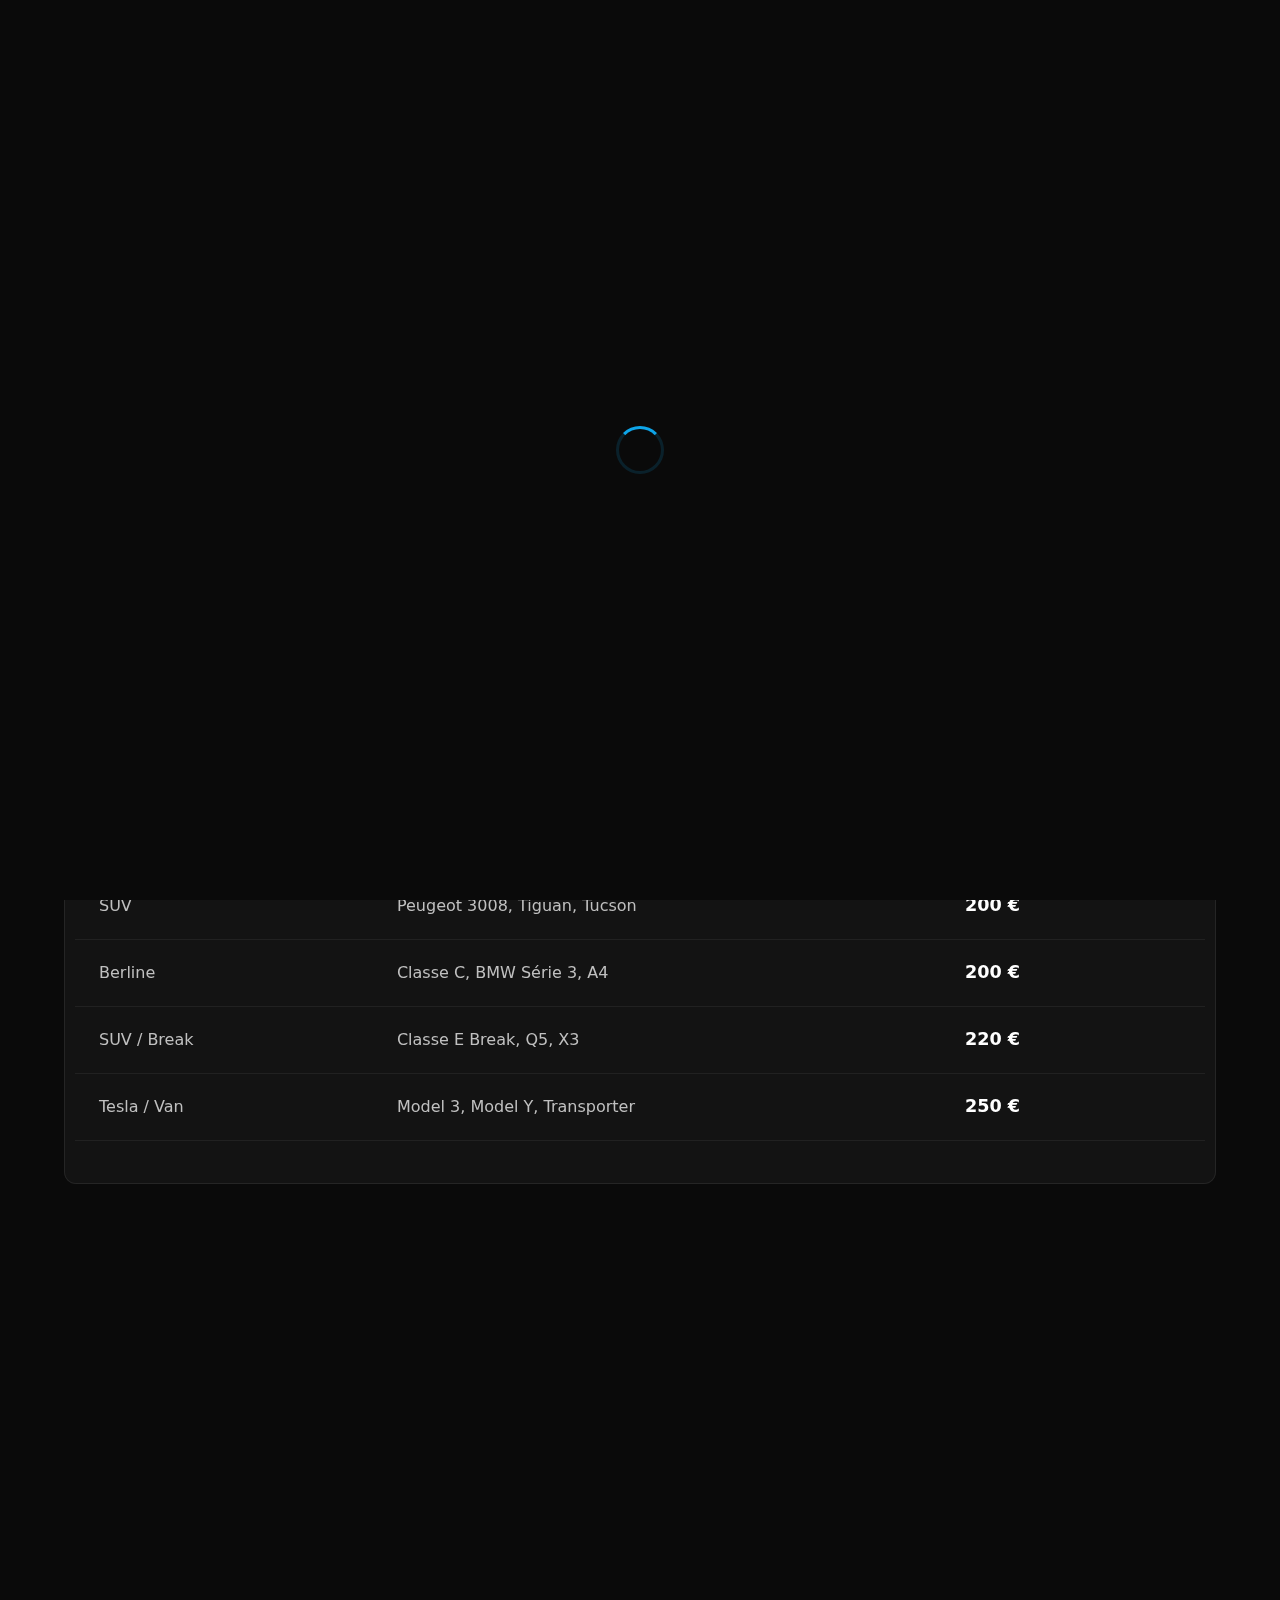
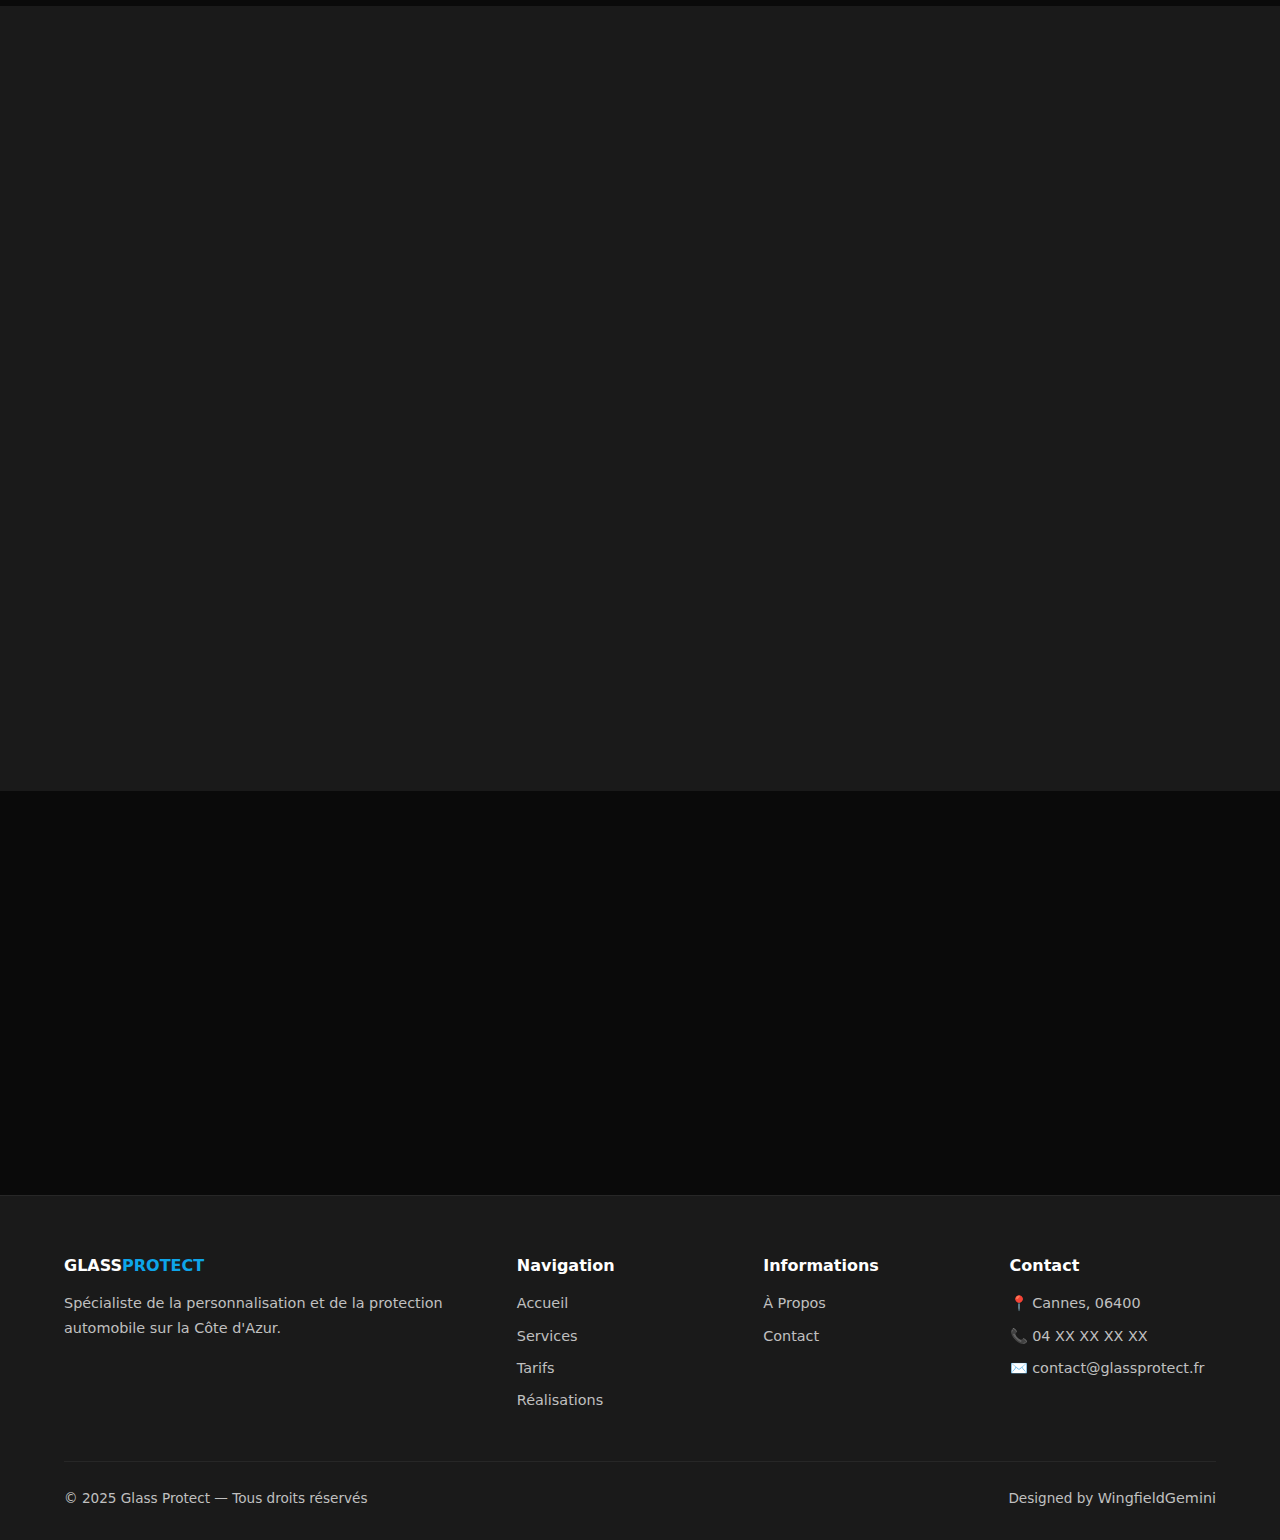
<file: tarifs.html>
<!DOCTYPE html>
<html lang="fr">
<head>
<meta charset="UTF-8">
<meta name="viewport" content="width=device-width,initial-scale=1">
<title>Tarifs — Glass Protect | Prix Vitres Teintées Cannes</title>
<meta name="description" content="Tarifs transparents pour la pose de vitres teintées à Cannes. À partir de 140 €, garantie à vie incluse. Devis gratuit.">
<meta property="og:title" content="Tarifs — Glass Protect | Prix Vitres Teintées Cannes">
<meta property="og:description" content="Tarifs transparents pour la pose de vitres teintées à Cannes. À partir de 140 €, garantie à vie incluse.">
<meta property="og:type" content="website">
<meta property="og:image" content="https://images.unsplash.com/photo-1583121274602-3e2820c69888?w=1200&q=80">
<meta property="og:locale" content="fr_FR">
<link rel="preconnect" href="https://images.unsplash.com">
<link rel="preconnect" href="https://assets.calendly.com">
<link rel="stylesheet" href="https://assets.calendly.com/assets/external/widget.css">
<script src="https://assets.calendly.com/assets/external/widget.js" async></script>
<link rel="stylesheet" href="styles.css">
<script type="application/ld+json">
{
  "@context": "https://schema.org",
  "@type": "FAQPage",
  "mainEntity": [
    {"@type": "Question", "name": "Les vitres teintées sont-elles légales en France ?", "acceptedAnswer": {"@type": "Answer", "text": "La réglementation interdit la teinte sur le pare-brise et les vitres avant (conducteur et passager). Toutes les vitres arrière peuvent être teintées sans restriction. Nous respectons scrupuleusement la législation en vigueur."}},
    {"@type": "Question", "name": "Combien de temps dure la pose ?", "acceptedAnswer": {"@type": "Answer", "text": "Comptez entre 1h30 et 3h selon le véhicule et le nombre de vitres. Nous proposons un espace d'attente confortable."}},
    {"@type": "Question", "name": "Que couvre la garantie à vie ?", "acceptedAnswer": {"@type": "Answer", "text": "Notre garantie couvre le décollement, le bullage, la décoloration et tout défaut lié à la pose ou au matériau. Les dommages mécaniques ne sont pas couverts."}},
    {"@type": "Question", "name": "Peut-on retirer les films par la suite ?", "acceptedAnswer": {"@type": "Answer", "text": "Oui, nos films sont entièrement amovibles sans laisser de résidu ni endommager le vitrage."}},
    {"@type": "Question", "name": "Proposez-vous un service à domicile ?", "acceptedAnswer": {"@type": "Answer", "text": "Nous travaillons exclusivement en atelier pour garantir des conditions de pose optimales."}},
    {"@type": "Question", "name": "Quels types de films utilisez-vous ?", "acceptedAnswer": {"@type": "Answer", "text": "Nous utilisons des films de marques reconnues, disponibles en différentes teintes et niveaux de protection thermique."}}
  ]
}
</script>
</head>
<body>

<div class="page-loader"><div class="loader-spinner"></div></div>
<div class="scroll-progress"></div>

<nav class="nav">
  <div class="container nav-inner">
    <a href="index.html" class="nav-logo">GLASS<span>PROTECT</span></a>
    <ul class="nav-links">
      <li><a href="index.html">Accueil</a></li>
      <li><a href="services.html">Services</a></li>
      <li><a href="tarifs.html">Tarifs</a></li>
      <li><a href="realisations.html">Réalisations</a></li>
      <li><a href="apropos.html">À Propos</a></li>
      <li><a href="contact.html">Contact</a></li>
      <li><button class="btn-calendly" onclick="return openCalendly()">📅 Réserver un rendez-vous</button></li>
    </ul>
    <button class="nav-toggle" aria-label="Menu"><span></span><span></span><span></span></button>
  </div>
</nav>

<section class="page-header">
  <div class="container">
    <p class="section-label">Tarification claire</p>
    <h1>Nos Tarifs</h1>
    <p style="max-width:600px;margin:1rem auto 0">Des prix justes pour une qualité premium. Garantie à vie incluse sur toutes nos prestations de vitres teintées.</p>
  </div>
</section>

<section class="section">
  <div class="container">
    <div class="reveal">
      <h2 style="margin-bottom:.5rem">Vitres Teintées — Grille tarifaire</h2>
      <p class="section-subtitle">Tarifs TTC, pose et garantie à vie comprises. Le prix final dépend du modèle exact et du type de film choisi.</p>
    </div>
    <div class="glass reveal" style="overflow-x:auto;padding:10px">
      <table class="pricing-table">
        <thead>
          <tr><th>Catégorie</th><th>Exemples</th><th>À partir de</th></tr>
        </thead>
        <tbody>
          <tr><td>Citadine 3 portes</td><td style="color:var(--silver)">Fiat 500, Peugeot 208 3p, Mini Cooper</td><td class="price">140 €</td></tr>
          <tr><td>Citadine 5 portes</td><td style="color:var(--silver)">Clio, Polo, C3, Yaris</td><td class="price">180 €</td></tr>
          <tr><td>SUV</td><td style="color:var(--silver)">Peugeot 3008, Tiguan, Tucson</td><td class="price">200 €</td></tr>
          <tr><td>Berline</td><td style="color:var(--silver)">Classe C, BMW Série 3, A4</td><td class="price">200 €</td></tr>
          <tr><td>SUV / Break</td><td style="color:var(--silver)">Classe E Break, Q5, X3</td><td class="price">220 €</td></tr>
          <tr><td>Tesla / Van</td><td style="color:var(--silver)">Model 3, Model Y, Transporter</td><td class="price">250 €</td></tr>
        </tbody>
      </table>
    </div>

    <div class="grid-3 reveal" style="margin-top:3rem">
      <div class="glass feature">
        <div class="feature-icon">🛡️</div>
        <h3>Garantie à Vie</h3>
        <p>Chaque pose est couverte par notre garantie à vie. En cas de problème, nous intervenons sans frais.</p>
      </div>
      <div class="glass feature">
        <div class="feature-icon">📋</div>
        <h3>Devis Sur Mesure</h3>
        <p>Pour les services spéciaux (ciel étoilé, covering, PPF), contactez-nous pour un devis personnalisé.</p>
      </div>
      <div class="glass feature">
        <div class="feature-icon">🚗</div>
        <h3>Offres Flottes</h3>
        <p>Tarifs dégressifs pour les professionnels : VTC, taxis et entreprises. Parlons de votre projet.</p>
      </div>
    </div>
  </div>
</section>

<section class="section" style="background:var(--dark)">
  <div class="container">
    <p class="section-label reveal">Questions fréquentes</p>
    <h2 class="section-title reveal">FAQ</h2>
    <div style="max-width:800px;margin-top:2rem">

      <div class="faq-item reveal">
        <div class="faq-q">Les vitres teintées sont-elles légales en France ?</div>
        <div class="faq-a">La réglementation interdit la teinte sur le pare-brise et les vitres avant (conducteur et passager). Toutes les vitres arrière peuvent être teintées sans restriction. Nous respectons scrupuleusement la législation en vigueur et vous conseillons sur les options conformes.</div>
      </div>

      <div class="faq-item reveal">
        <div class="faq-q">Combien de temps dure la pose ?</div>
        <div class="faq-a">Comptez entre 1h30 et 3h selon le véhicule et le nombre de vitres. Nous vous proposons un espace d'attente confortable, ou vous pouvez récupérer votre véhicule plus tard dans la journée.</div>
      </div>

      <div class="faq-item reveal">
        <div class="faq-q">Que couvre la garantie à vie ?</div>
        <div class="faq-a">Notre garantie couvre le décollement, le bullage, la décoloration et tout défaut lié à la pose ou au matériau. Les dommages mécaniques (rayures volontaires, bris de glace) ne sont pas couverts.</div>
      </div>

      <div class="faq-item reveal">
        <div class="faq-q">Peut-on retirer les films par la suite ?</div>
        <div class="faq-a">Oui, nos films sont entièrement amovibles sans laisser de résidu ni endommager le vitrage. C'est un avantage important, notamment en cas de revente du véhicule.</div>
      </div>

      <div class="faq-item reveal">
        <div class="faq-q">Proposez-vous un service à domicile ou en entreprise ?</div>
        <div class="faq-a">Nous travaillons exclusivement en atelier pour garantir des conditions de pose optimales (propreté, température, éclairage). Cela nous permet d'assurer un résultat irréprochable à chaque intervention.</div>
      </div>

      <div class="faq-item reveal">
        <div class="faq-q">Quels types de films utilisez-vous ?</div>
        <div class="faq-a">Nous utilisons des films de marques reconnues (qualité professionnelle), disponibles en différentes teintes et niveaux de protection thermique. Lors de votre visite, nous vous présentons les échantillons pour choisir ensemble.</div>
      </div>

    </div>
  </div>
</section>

<section class="section" style="text-align:center">
  <div class="container reveal">
    <h2>Obtenez votre devis gratuit</h2>
    <p style="margin:1rem auto 2rem;max-width:520px">Envoyez-nous le modèle de votre véhicule et le service souhaité. Réponse sous 24h.</p>
    <div style="display:flex;gap:16px;justify-content:center;flex-wrap:wrap">
      <a href="contact.html" class="btn btn-primary">Demander un devis</a>
      <button class="btn btn-outline" onclick="return openCalendly()">📅 Réserver un créneau</button>
    </div>
  </div>
</section>

<footer class="footer">
  <div class="container">
    <div class="footer-grid">
      <div><h4>GLASS<span style="color:var(--blue)">PROTECT</span></h4><p style="margin-top:10px">Spécialiste de la personnalisation et de la protection automobile sur la Côte d'Azur.</p></div>
      <div><h4>Navigation</h4><ul><li><a href="index.html">Accueil</a></li><li><a href="services.html">Services</a></li><li><a href="tarifs.html">Tarifs</a></li><li><a href="realisations.html">Réalisations</a></li></ul></div>
      <div><h4>Informations</h4><ul><li><a href="apropos.html">À Propos</a></li><li><a href="contact.html">Contact</a></li></ul></div>
      <div><h4>Contact</h4><ul><li>📍 Cannes, 06400</li><li>📞 04 XX XX XX XX</li><li>✉️ contact@glassprotect.fr</li></ul></div>
    </div>
    <div class="footer-bottom">
      <span>© 2025 Glass Protect — Tous droits réservés</span>
      <span>Designed by <a href="https://wingfieldgemini.github.io" target="_blank" rel="noopener">WingfieldGemini</a></span>
    </div>
  </div>
</footer>

<button class="back-to-top" aria-label="Retour en haut">↑</button>

<a href="https://wa.me/33XXXXXXXXX" class="floating-btn" aria-label="WhatsApp" target="_blank" rel="noopener">
  <svg viewBox="0 0 24 24"><path d="M17.472 14.382c-.297-.149-1.758-.867-2.03-.967-.273-.099-.471-.148-.67.15-.197.297-.767.966-.94 1.164-.173.199-.347.223-.644.075-.297-.15-1.255-.463-2.39-1.475-.883-.788-1.48-1.761-1.653-2.059-.173-.297-.018-.458.13-.606.134-.133.298-.347.446-.52.149-.174.198-.298.298-.497.099-.198.05-.371-.025-.52-.075-.149-.669-1.612-.916-2.207-.242-.579-.487-.5-.669-.51-.173-.008-.371-.01-.57-.01-.198 0-.52.074-.792.372-.272.297-1.04 1.016-1.04 2.479 0 1.462 1.065 2.875 1.213 3.074.149.198 2.096 3.2 5.077 4.487.709.306 1.262.489 1.694.625.712.227 1.36.195 1.871.118.571-.085 1.758-.719 2.006-1.413.248-.694.248-1.289.173-1.413-.074-.124-.272-.198-.57-.347m-5.421 7.403h-.004a9.87 9.87 0 01-5.031-1.378l-.361-.214-3.741.982.998-3.648-.235-.374a9.86 9.86 0 01-1.51-5.26c.001-5.45 4.436-9.884 9.888-9.884 2.64 0 5.122 1.03 6.988 2.898a9.825 9.825 0 012.893 6.994c-.003 5.45-4.437 9.884-9.885 9.884m8.413-18.297A11.815 11.815 0 0012.05 0C5.495 0 .16 5.335.157 11.892c0 2.096.547 4.142 1.588 5.945L.057 24l6.305-1.654a11.882 11.882 0 005.683 1.448h.005c6.554 0 11.89-5.335 11.893-11.893a11.821 11.821 0 00-3.48-8.413z"/></svg>
</a>

<script src="script.js"></script>
</body>
</html>
</file>
<file: styles.css>
/* ========== GLASS PROTECT v2 — Premium Stylesheet ========== */
*,*::before,*::after{box-sizing:border-box;margin:0;padding:0}
:root{
  --black:#0A0A0A;--dark:#1A1A1A;--blue:#0EA5E9;--silver:#C0C0C0;--white:#FFFFFF;
  --blue-glow:rgba(14,165,233,.25);--glass:rgba(255,255,255,.05);
  --radius:12px;--nav-h:70px;
  --font:'Segoe UI',system-ui,-apple-system,sans-serif;
}
html{scroll-behavior:smooth;font-size:16px}
body{font-family:var(--font);background:var(--black);color:var(--silver);line-height:1.7;overflow-x:hidden}
body.loading{overflow:hidden}
img{max-width:100%;height:auto;display:block}
a{color:var(--blue);text-decoration:none;transition:color .3s}
a:hover{color:var(--white)}
h1,h2,h3,h4{color:var(--white);font-weight:700;line-height:1.2}
h1{font-size:clamp(2rem,5vw,3.5rem)}
h2{font-size:clamp(1.6rem,4vw,2.5rem)}
h3{font-size:clamp(1.1rem,2.5vw,1.4rem)}
.container{width:90%;max-width:1200px;margin:0 auto}
.section{padding:100px 0}
.section-label{text-transform:uppercase;letter-spacing:3px;font-size:.8rem;color:var(--blue);margin-bottom:.5rem}
.section-title{margin-bottom:1rem}
.section-subtitle{max-width:650px;margin-bottom:3rem;font-size:1.05rem}
.btn{display:inline-flex;align-items:center;gap:8px;padding:14px 32px;border-radius:50px;font-weight:600;font-size:.95rem;border:none;cursor:pointer;transition:all .35s}
.btn-primary{background:var(--blue);color:var(--white)}
.btn-primary:hover{background:#38bdf8;color:var(--white);box-shadow:0 0 30px var(--blue-glow)}
.btn-outline{border:1.5px solid var(--blue);color:var(--blue);background:transparent}
.btn-outline:hover{background:var(--blue);color:var(--white)}
.btn-calendly{background:var(--blue);color:var(--white);padding:10px 24px;font-size:.85rem;border-radius:50px;font-weight:600;cursor:pointer;border:none;transition:all .35s;white-space:nowrap}
.btn-calendly:hover{background:#38bdf8;box-shadow:0 0 25px var(--blue-glow);color:var(--white)}

/* ===== LOADING SCREEN ===== */
.page-loader{position:fixed;inset:0;z-index:9999;background:var(--black);display:flex;align-items:center;justify-content:center;transition:opacity .6s,visibility .6s}
.page-loader.hidden{opacity:0;visibility:hidden;pointer-events:none}
.loader-spinner{width:48px;height:48px;border:3px solid rgba(14,165,233,.15);border-top-color:var(--blue);border-radius:50%;animation:spin .8s linear infinite}
@keyframes spin{to{transform:rotate(360deg)}}

/* ===== SCROLL PROGRESS BAR ===== */
.scroll-progress{position:fixed;top:0;left:0;height:3px;background:linear-gradient(90deg,var(--blue),#38bdf8);z-index:10001;width:0;transition:none;will-change:width}

/* ===== PAGE TRANSITION ===== */
body{animation:fadeInPage .6s ease}
@keyframes fadeInPage{from{opacity:0}to{opacity:1}}

/* ===== BACK TO TOP ===== */
.back-to-top{position:fixed;bottom:100px;right:28px;z-index:998;width:46px;height:46px;border-radius:50%;background:var(--dark);border:1px solid rgba(14,165,233,.3);color:var(--blue);display:flex;align-items:center;justify-content:center;font-size:1.2rem;cursor:pointer;opacity:0;transform:translateY(20px);transition:opacity .4s,transform .4s,background .3s,box-shadow .3s;will-change:opacity,transform}
.back-to-top.visible{opacity:1;transform:translateY(0)}
.back-to-top:hover{background:var(--blue);color:var(--white);box-shadow:0 0 20px var(--blue-glow)}

/* ===== NAV ===== */
.nav{position:fixed;top:0;left:0;width:100%;height:var(--nav-h);z-index:1000;transition:background .4s,box-shadow .4s}
.nav.scrolled{background:rgba(10,10,10,.92);backdrop-filter:blur(14px);box-shadow:0 2px 30px rgba(0,0,0,.5)}
.nav-inner{display:flex;align-items:center;justify-content:space-between;height:100%}
.nav-logo{font-size:1.35rem;font-weight:800;color:var(--white);letter-spacing:1px}
.nav-logo span{color:var(--blue)}
.nav-links{display:flex;gap:28px;list-style:none;align-items:center}
.nav-links a{color:var(--silver);font-size:.9rem;font-weight:500;position:relative;padding:4px 0}
.nav-links a::after{content:'';position:absolute;bottom:-2px;left:0;width:0;height:2px;background:var(--blue);transition:width .3s}
.nav-links a:hover,.nav-links a.active{color:var(--white)}
.nav-links a:hover::after,.nav-links a.active::after{width:100%}
.nav-toggle{display:none;flex-direction:column;gap:5px;background:none;border:none;cursor:pointer;padding:4px}
.nav-toggle span{display:block;width:24px;height:2px;background:var(--white);transition:all .3s}
.nav-toggle.active span:nth-child(1){transform:rotate(45deg) translate(5px,5px)}
.nav-toggle.active span:nth-child(2){opacity:0}
.nav-toggle.active span:nth-child(3){transform:rotate(-45deg) translate(5px,-5px)}

/* ===== HERO ===== */
.hero{position:relative;min-height:100vh;display:flex;align-items:center;overflow:hidden}
.hero-bg{position:absolute;inset:0;z-index:0}
.hero-bg img{width:100%;height:100%;object-fit:cover;will-change:transform}
.hero-bg::after{content:'';position:absolute;inset:0;background:linear-gradient(135deg,rgba(10,10,10,.88) 40%,rgba(14,165,233,.15) 100%);z-index:1}
.hero-bg::before{content:'';position:absolute;inset:0;z-index:2;background:radial-gradient(ellipse at 70% 50%,rgba(14,165,233,.08) 0%,transparent 60%);animation:heroGlow 6s ease-in-out infinite alternate;will-change:opacity}
@keyframes heroGlow{0%{opacity:.3}100%{opacity:1}}
.hero-content{position:relative;z-index:3;max-width:700px}
.hero-content .section-label{font-size:.9rem}
.hero-content h1{margin-bottom:1rem}
.hero-content p{font-size:1.15rem;margin-bottom:2rem;max-width:540px}
.hero-buttons{display:flex;gap:16px;flex-wrap:wrap}

/* ===== CARDS with glow ===== */
.card{background:var(--dark);border-radius:var(--radius);overflow:hidden;transition:transform .4s,box-shadow .4s,border-color .4s;border:1px solid transparent;will-change:transform}
.card:hover{transform:translateY(-8px) translateZ(0);box-shadow:0 20px 50px rgba(14,165,233,.15),0 0 30px rgba(14,165,233,.08);border-color:rgba(14,165,233,.2)}
.card-img{height:220px;overflow:hidden}
.card-img img{width:100%;height:100%;object-fit:cover;transition:transform .6s}
.card:hover .card-img img{transform:scale(1.08)}
.card-body{padding:28px}
.card-body h3{margin-bottom:.6rem}
.card-body p{font-size:.95rem;margin-bottom:1rem}

/* ===== GRID LAYOUTS ===== */
.grid-2{display:grid;grid-template-columns:repeat(2,1fr);gap:30px}
.grid-3{display:grid;grid-template-columns:repeat(3,1fr);gap:30px}
.grid-4{display:grid;grid-template-columns:repeat(4,1fr);gap:24px}

/* ===== STATS ===== */
.stats{background:var(--dark);border-radius:var(--radius);padding:60px 40px}
.stat{text-align:center}
.stat-number{font-size:clamp(2rem,5vw,3rem);font-weight:800;color:var(--blue)}
.stat-label{font-size:.9rem;color:var(--silver);margin-top:4px}

/* ===== TESTIMONIALS / REVIEWS ===== */
.testimonial{background:var(--dark);border-radius:var(--radius);padding:36px;border-left:3px solid var(--blue);transition:transform .4s,box-shadow .4s;will-change:transform}
.testimonial:hover{transform:translateY(-4px);box-shadow:0 12px 30px rgba(14,165,233,.1)}
.testimonial p{font-style:italic;margin-bottom:1rem;font-size:1rem}
.testimonial-author{font-weight:600;color:var(--white);font-size:.9rem}
.testimonial-car{font-size:.8rem;color:var(--blue)}
.testimonial-stars{color:#facc15;font-size:.95rem;margin-bottom:.8rem;letter-spacing:2px}

/* ===== PRICING TABLE ===== */
.pricing-table{width:100%;border-collapse:collapse;margin-bottom:2rem}
.pricing-table th,.pricing-table td{padding:18px 24px;text-align:left;border-bottom:1px solid rgba(255,255,255,.06)}
.pricing-table th{color:var(--blue);font-size:.85rem;text-transform:uppercase;letter-spacing:2px;font-weight:600}
.pricing-table td{color:var(--silver);font-size:1rem}
.pricing-table tr:hover td{background:rgba(14,165,233,.04)}
.pricing-table .price{color:var(--white);font-weight:700;font-size:1.1rem}

/* ===== GALLERY ===== */
.gallery-grid{display:grid;grid-template-columns:repeat(auto-fill,minmax(300px,1fr));gap:16px}
.gallery-item{position:relative;border-radius:var(--radius);overflow:hidden;aspect-ratio:4/3;cursor:pointer}
.gallery-item img{width:100%;height:100%;object-fit:cover;transition:transform .6s}
.gallery-item:hover img{transform:scale(1.08)}
.gallery-item .overlay{position:absolute;inset:0;background:linear-gradient(0deg,rgba(10,10,10,.7) 0%,transparent 60%);opacity:0;transition:opacity .4s;display:flex;align-items:flex-end;padding:20px}
.gallery-item:hover .overlay{opacity:1}
.gallery-item .overlay span{color:var(--white);font-weight:600;font-size:.95rem}

/* ===== FAQ ===== */
.faq-item{border-bottom:1px solid rgba(255,255,255,.08);padding:20px 0}
.faq-q{display:flex;justify-content:space-between;align-items:center;cursor:pointer;color:var(--white);font-weight:600;font-size:1.05rem}
.faq-q::after{content:'+';font-size:1.4rem;color:var(--blue);transition:transform .3s}
.faq-item.open .faq-q::after{transform:rotate(45deg)}
.faq-a{max-height:0;overflow:hidden;transition:max-height .4s ease,padding .4s;font-size:.95rem}
.faq-item.open .faq-a{max-height:400px;padding-top:12px}

/* ===== GLASS MORPHISM ===== */
.glass{background:rgba(255,255,255,.04);backdrop-filter:blur(12px);border:1px solid rgba(255,255,255,.08);border-radius:var(--radius);transition:transform .4s,box-shadow .4s,border-color .4s;will-change:transform}
.glass:hover{transform:translateY(-4px);box-shadow:0 16px 40px rgba(14,165,233,.1);border-color:rgba(14,165,233,.15)}

/* ===== FORM ===== */
.form-group{margin-bottom:20px}
.form-group label{display:block;margin-bottom:6px;font-size:.9rem;color:var(--white);font-weight:500}
.form-group input,.form-group textarea,.form-group select{width:100%;padding:14px 18px;background:var(--dark);border:1px solid rgba(255,255,255,.1);border-radius:8px;color:var(--white);font-size:1rem;font-family:var(--font);transition:border-color .3s,box-shadow .3s}
.form-group input:focus,.form-group textarea:focus,.form-group select:focus{outline:none;border-color:var(--blue);box-shadow:0 0 15px rgba(14,165,233,.15)}
.form-group textarea{min-height:140px;resize:vertical}

/* ===== FOOTER ===== */
.footer{background:var(--dark);padding:60px 0 30px;border-top:1px solid rgba(255,255,255,.06)}
.footer-grid{display:grid;grid-template-columns:2fr 1fr 1fr 1fr;gap:40px;margin-bottom:40px}
.footer h4{margin-bottom:16px;font-size:1rem}
.footer p,.footer a,.footer li{font-size:.9rem;color:var(--silver)}
.footer ul{list-style:none}
.footer li{margin-bottom:8px}
.footer-bottom{border-top:1px solid rgba(255,255,255,.06);padding-top:24px;display:flex;justify-content:space-between;align-items:center;flex-wrap:wrap;gap:12px;font-size:.85rem}

/* ===== FLOATING BTN ===== */
.floating-btn{position:fixed;bottom:28px;right:28px;z-index:999;width:58px;height:58px;border-radius:50%;background:#25D366;display:flex;align-items:center;justify-content:center;box-shadow:0 4px 20px rgba(37,211,102,.35);transition:transform .3s}
.floating-btn:hover{transform:scale(1.1)}
.floating-btn svg{width:28px;height:28px;fill:var(--white)}

/* ===== SCROLL REVEAL ===== */
.reveal{opacity:0;transform:translateY(40px);transition:opacity .7s ease,transform .7s ease}
.reveal.visible{opacity:1;transform:translateY(0)}

/* ===== LAZY IMAGES ===== */
img.lazy{opacity:0;transition:opacity .6s ease}
img.lazy.loaded{opacity:1}

/* ===== PAGE HEADER ===== */
.page-header{padding:160px 0 80px;text-align:center;background:linear-gradient(180deg,rgba(14,165,233,.08) 0%,var(--black) 100%)}

/* ===== VALUES / FEATURES ===== */
.feature{text-align:center;padding:40px 28px}
.feature-icon{width:64px;height:64px;border-radius:50%;background:rgba(14,165,233,.1);display:flex;align-items:center;justify-content:center;margin:0 auto 20px;font-size:1.6rem}

/* ===== SERVICE DETAIL ===== */
.service-detail{display:grid;grid-template-columns:1fr 1fr;gap:50px;align-items:center;padding:60px 0;border-bottom:1px solid rgba(255,255,255,.06)}
.service-detail:nth-child(even){direction:rtl}
.service-detail:nth-child(even)>*{direction:ltr}
.service-detail img{border-radius:var(--radius);width:100%;height:350px;object-fit:cover}
.service-info h3{font-size:1.5rem;margin-bottom:.8rem}
.service-info p{margin-bottom:1rem}
.service-benefits{list-style:none}
.service-benefits li{padding:6px 0;padding-left:20px;position:relative;font-size:.95rem}
.service-benefits li::before{content:'✓';position:absolute;left:0;color:var(--blue);font-weight:700}

/* ===== ABOUT ===== */
.about-split{display:grid;grid-template-columns:1fr 1fr;gap:50px;align-items:center}
.about-split img{border-radius:var(--radius);height:450px;object-fit:cover;width:100%}

/* ===== AREA TAGS ===== */
.area-tags{display:flex;flex-wrap:wrap;gap:10px;margin-top:1rem}
.area-tag{padding:8px 18px;border-radius:50px;font-size:.85rem;font-weight:500;border:1px solid rgba(14,165,233,.3);color:var(--blue);background:rgba(14,165,233,.06);transition:all .3s}
.area-tag:hover{background:rgba(14,165,233,.15);border-color:var(--blue)}

/* ===== BRANDS SECTION ===== */
.brands-grid{display:flex;flex-wrap:wrap;justify-content:center;gap:20px;margin-top:2.5rem}
.brand-badge{padding:14px 28px;border-radius:var(--radius);background:var(--dark);border:1px solid rgba(255,255,255,.08);color:var(--white);font-weight:700;font-size:1rem;letter-spacing:1px;transition:all .4s;will-change:transform}
.brand-badge:hover{transform:translateY(-4px);border-color:rgba(14,165,233,.4);box-shadow:0 8px 30px rgba(14,165,233,.12);color:var(--blue)}

/* ===== PROCESS SECTION ===== */
.process-grid{display:grid;grid-template-columns:repeat(4,1fr);gap:30px;margin-top:2.5rem}
.process-step{text-align:center;position:relative;padding:40px 20px}
.process-step::after{content:'→';position:absolute;right:-18px;top:50%;transform:translateY(-50%);font-size:1.5rem;color:rgba(14,165,233,.4)}
.process-step:last-child::after{display:none}
.process-number{width:60px;height:60px;border-radius:50%;background:linear-gradient(135deg,var(--blue),#0284c7);color:var(--white);font-size:1.3rem;font-weight:800;display:flex;align-items:center;justify-content:center;margin:0 auto 16px}
.process-step h3{margin-bottom:.5rem;font-size:1.1rem}
.process-step p{font-size:.9rem}

/* ===== BEFORE/AFTER COMPARISON ===== */
.comparison-grid{display:grid;grid-template-columns:repeat(auto-fill,minmax(350px,1fr));gap:30px;margin-top:2.5rem}
.comparison-card{background:var(--dark);border-radius:var(--radius);overflow:hidden;border:1px solid rgba(255,255,255,.06);transition:transform .4s,box-shadow .4s}
.comparison-card:hover{transform:translateY(-6px);box-shadow:0 16px 40px rgba(14,165,233,.12)}
.comparison-images{display:grid;grid-template-columns:1fr 1fr;position:relative}
.comparison-images img{width:100%;height:200px;object-fit:cover}
.comparison-images .comp-label{position:absolute;bottom:8px;padding:4px 12px;border-radius:50px;font-size:.75rem;font-weight:600;text-transform:uppercase;letter-spacing:1px}
.comparison-images .comp-label.before{left:8px;background:rgba(10,10,10,.8);color:var(--silver)}
.comparison-images .comp-label.after{right:8px;background:var(--blue);color:var(--white)}
.comparison-card .card-body{padding:20px 24px}
.comparison-card .card-body h3{font-size:1.1rem;margin-bottom:4px}
.comparison-card .card-body p{font-size:.9rem;color:var(--silver)}

/* ===== MAP ===== */
.map-container{border-radius:var(--radius);overflow:hidden;margin-top:2rem;border:1px solid rgba(255,255,255,.08)}
.map-container iframe{width:100%;height:350px;border:0;filter:grayscale(.8) invert(.92) contrast(1.2);transition:filter .4s}
.map-container:hover iframe{filter:grayscale(.5) invert(.92) contrast(1.1)}

/* ===== RESPONSIVE ===== */
@media(max-width:1024px){
  .grid-3,.footer-grid{grid-template-columns:repeat(2,1fr)}
  .grid-4,.process-grid{grid-template-columns:repeat(2,1fr)}
  .service-detail,.about-split{grid-template-columns:1fr}
  .service-detail:nth-child(even){direction:ltr}
  .process-step::after{display:none}
}
@media(max-width:768px){
  .nav-links{position:fixed;top:0;right:-100%;width:70%;max-width:320px;height:100vh;background:rgba(10,10,10,.97);backdrop-filter:blur(20px);flex-direction:column;padding:100px 40px 40px;gap:24px;transition:right .4s cubic-bezier(.4,0,.2,1)}
  .nav-links.open{right:0}
  .nav-toggle{display:flex}
  .grid-2,.grid-3,.grid-4,.footer-grid,.process-grid{grid-template-columns:1fr}
  .hero-content h1{font-size:2rem}
  .stats{padding:40px 20px}
  .pricing-table{font-size:.85rem}
  .pricing-table th,.pricing-table td{padding:12px}
  .section{padding:70px 0}
  .gallery-grid{grid-template-columns:repeat(auto-fill,minmax(250px,1fr))}
  .comparison-grid{grid-template-columns:1fr}
  .process-step::after{display:none}
  .brands-grid{gap:12px}
  .brand-badge{padding:10px 20px;font-size:.85rem}
}
</file>
